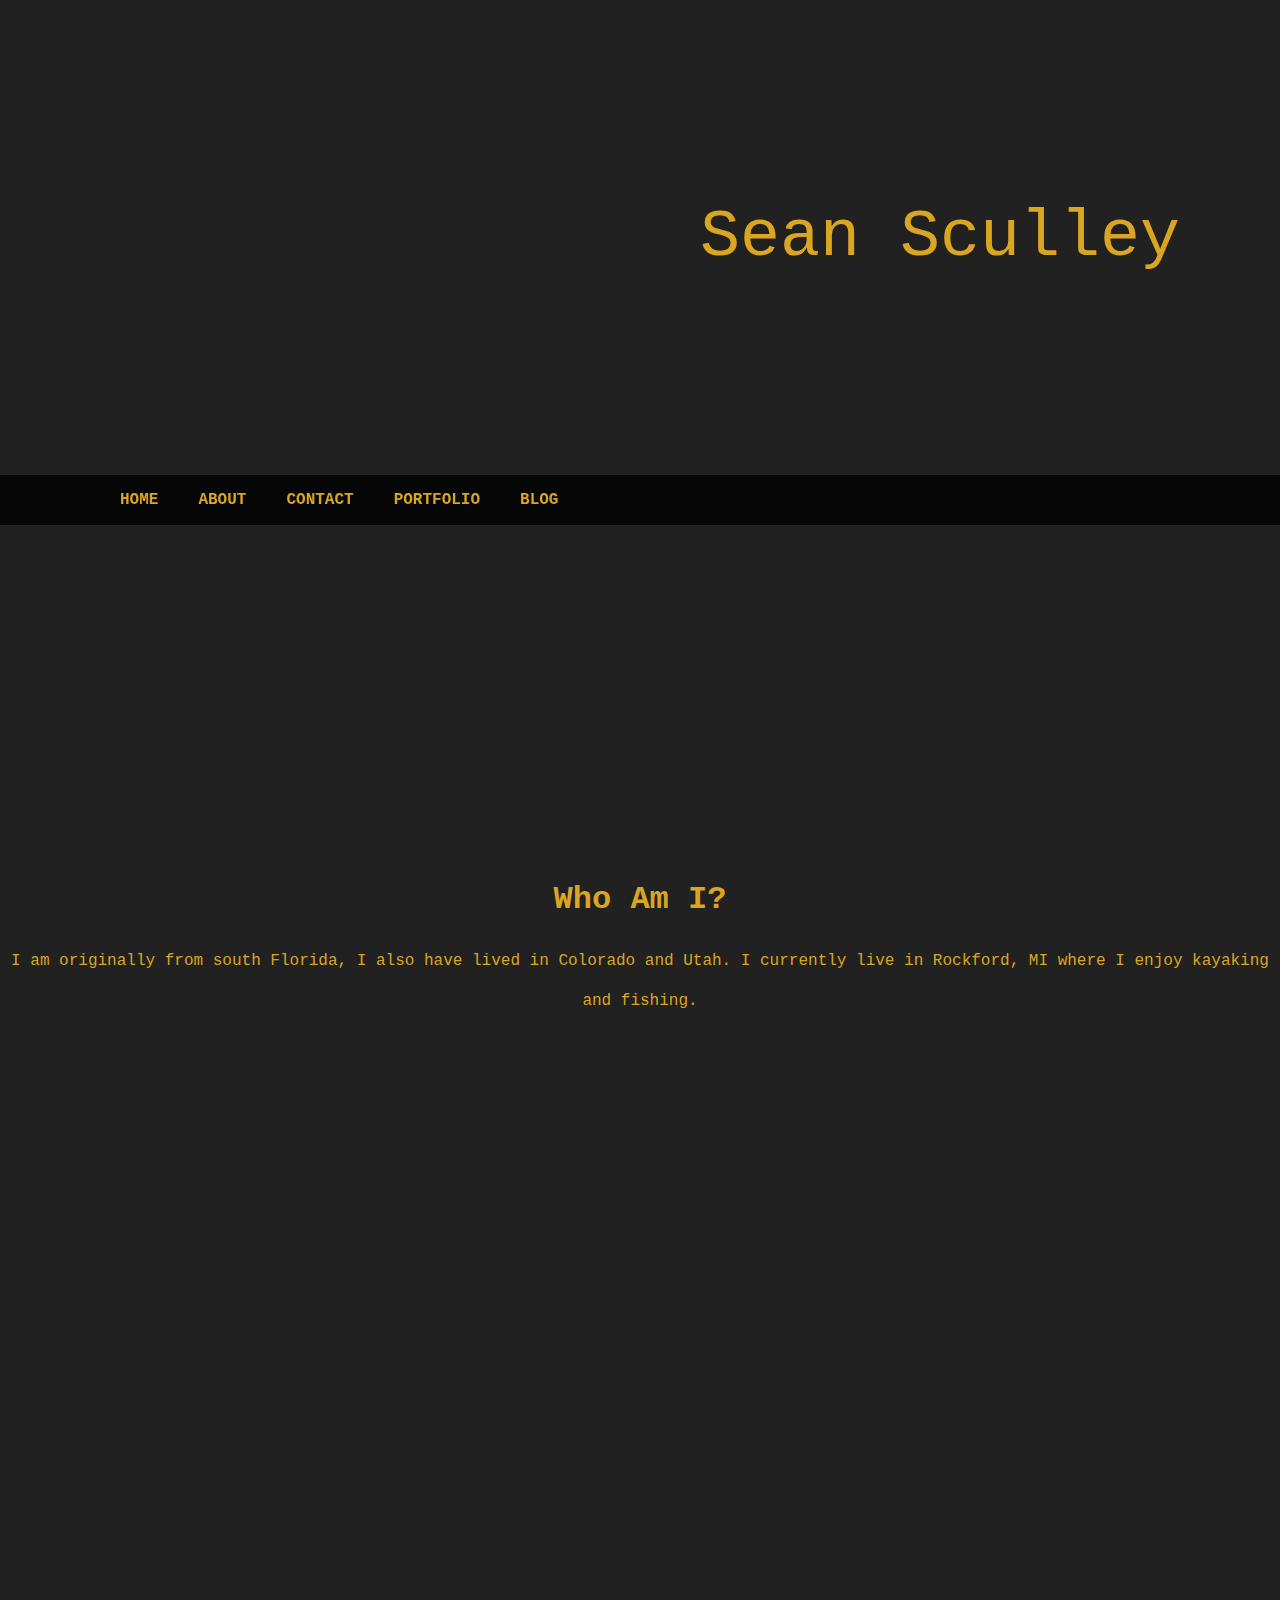
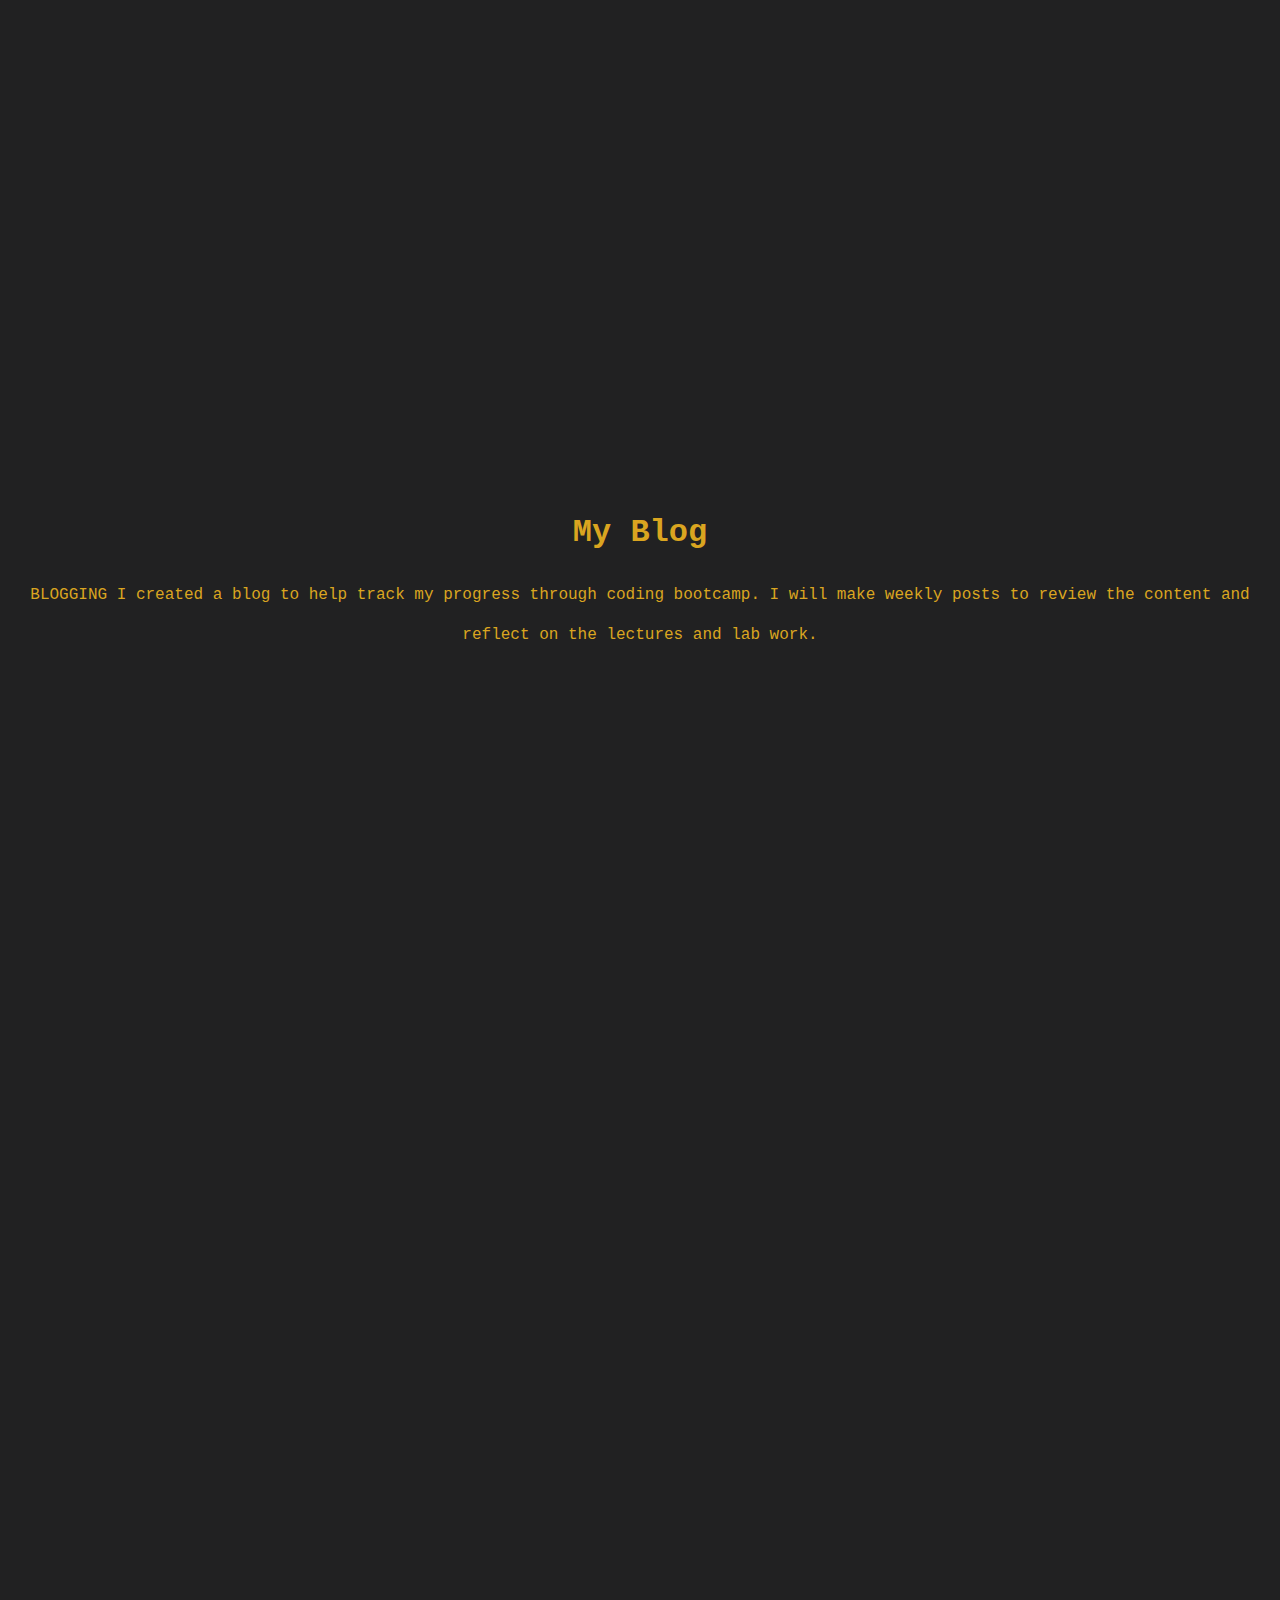
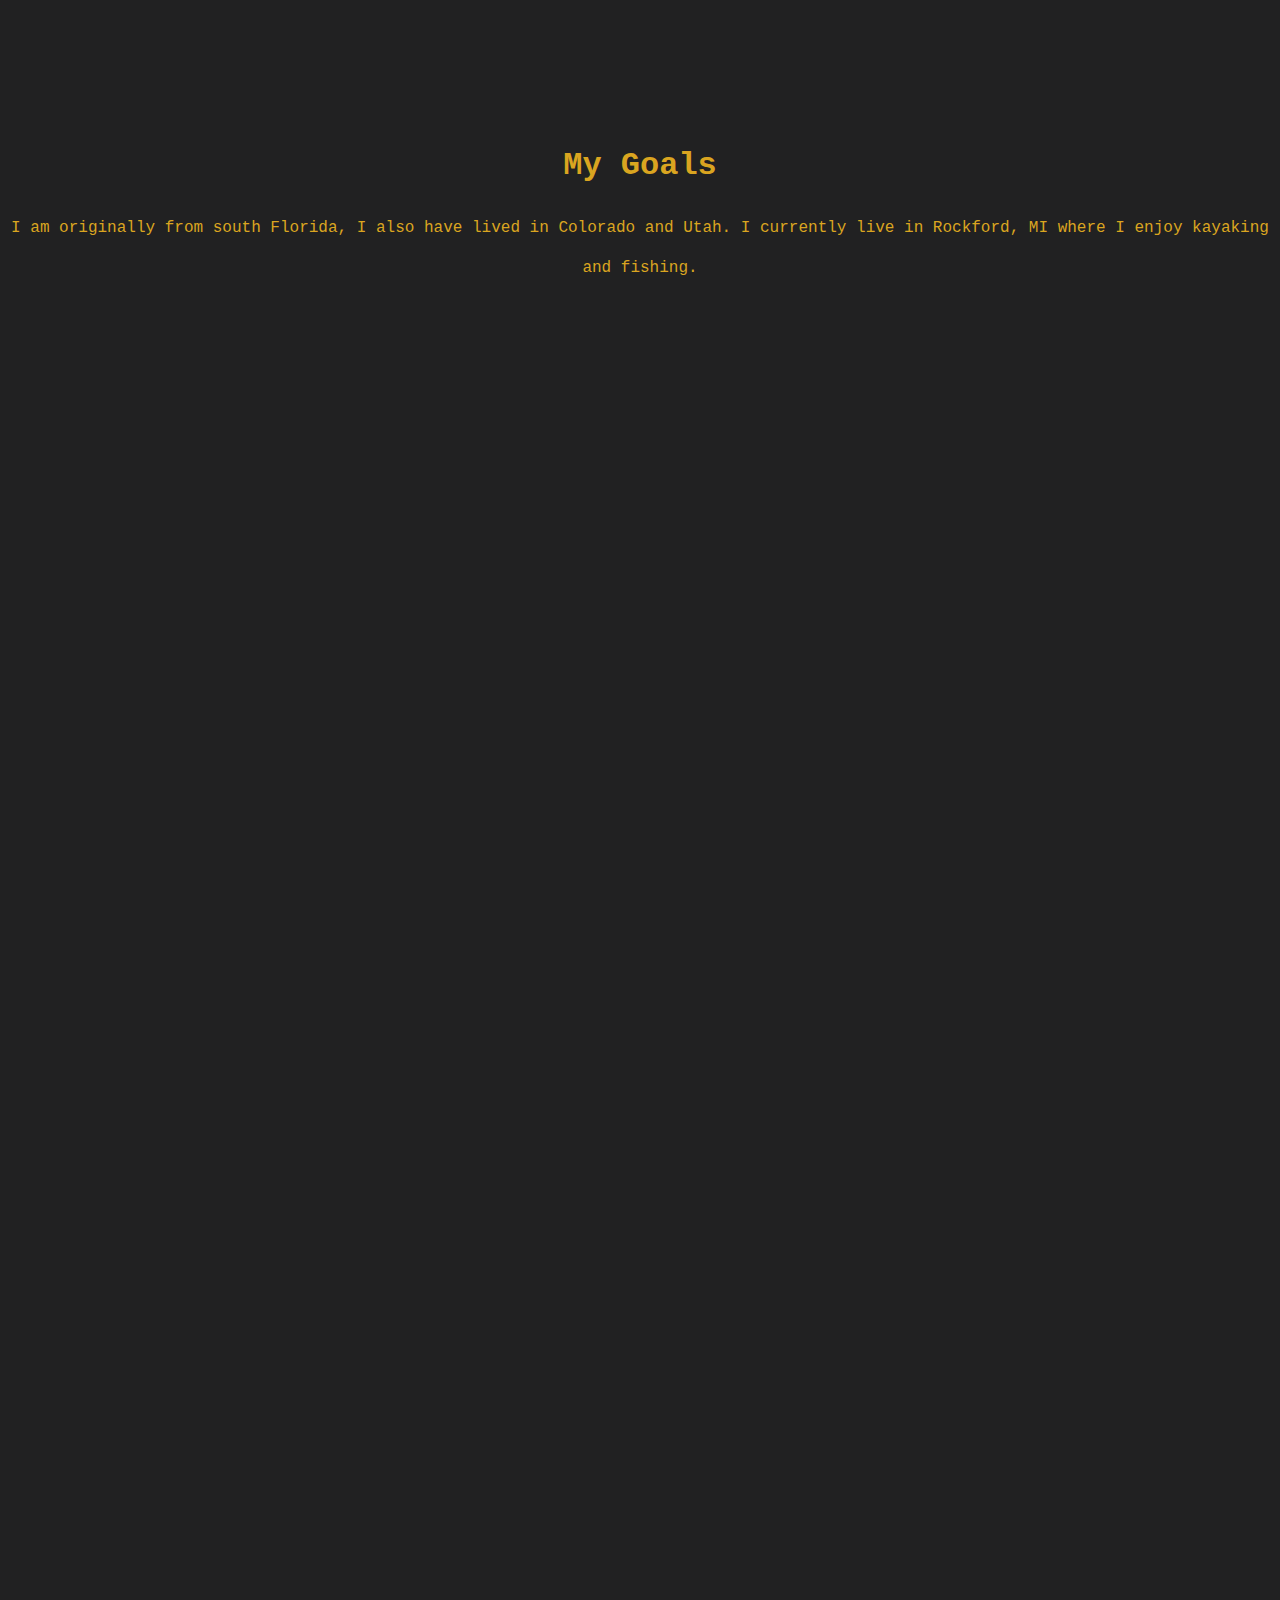
<file: index.html>
<!DOCTYPE html>
<html lang="en">
<head>
    <meta charset="UTF-8">
    <meta name="viewport" content="width=device-width, initial-scale=1.0">
    <meta http-equiv="X-UA-Compatible" content="ie=edge">
    <link rel="stylesheet" href="https://use.fontawesome.com/releases/v5.2.0/css/all.css" integrity="sha384-hWVjflwFxL6sNzntih27bfxkr27PmbbK/iSvJ+a4+0owXq79v+lsFkW54bOGbiDQ" crossorigin="anonymous">
    <link rel="stylesheet" href="https://stackpath.bootstrapcdn.com/bootstrap/4.1.3/css/bootstrap.min.css" integrity="sha384-MCw98/SFnGE8fJT3GXwEOngsV7Zt27NXFoaoApmYm81iuXoPkFOJwJ8ERdknLPMO" crossorigin="anonymous">
    <link rel="stylesheet" type="text/css" href="main.css">
  

    <title>Home</title>
</head>
<body style="background :rgb(33,33,34)">

    <header class="title" style="color: goldenrod" style="text-align: center">Sean Sculley</header>
      <nav>
        <ul >
            <li><a href="index.html">Home</a></li>
            <li><a href="about.html">About</a></li>
            <li><a href="contact.html">Contact</a></li>
            <li><a href="portfolio.html">Portfolio</a></li>
            <li><a href="blog.html">BLOG</a></li>
        </ul>
    </nav>

    <section class="sec1"><h1>Who Am I?</h1>
        <p> I am originally from south Florida, I also have lived in Colorado and Utah. I currently live in Rockford, MI where I enjoy kayaking and fishing.</p>
    </section>
    <section class="sec2"><h1>My Blog</h1>
        <p> BLOGGING
            I created a blog to help track my progress through coding bootcamp. I will make weekly posts to review the content and reflect on the lectures and lab work.
             </section>
    <section class="sec2"><h1>My Goals</h1>
        <p> I am originally from south Florida, I also have lived in Colorado and Utah. I currently live in Rockford, MI where I enjoy kayaking and fishing.</p>
    </section>
  
    <section class="sec2">
        </section>
    <section class="sec3"><div class="footer">
            <footer>
        <ul>
            <li><a href="https://www.linkedin.com/in/seansculleyjr/" target="_blank"><i><i class="fab fa-linkedin"></i></li>
        </ul>
        </footer>
    </div></section>

    <script src="https://code.jquery.com/jquery-3.3.1.slim.min.js" integrity="sha384-q8i/X+965DzO0rT7abK41JStQIAqVgRVzpbzo5smXKp4YfRvH+8abtTE1Pi6jizo" crossorigin="anonymous"></script>
    <script src="https://cdnjs.cloudflare.com/ajax/libs/popper.js/1.14.3/umd/popper.min.js" integrity="sha384-ZMP7rVo3mIykV+2+9J3UJ46jBk0WLaUAdn689aCwoqbBJiSnjAK/l8WvCWPIPm49" crossorigin="anonymous"></script>
    <script src="https://stackpath.bootstrapcdn.com/bootstrap/4.1.3/js/bootstrap.min.js" integrity="sha384-ChfqqxuZUCnJSK3+MXmPNIyE6ZbWh2IMqE241rYiqJxyMiZ6OW/JmZQ5stwEULTy" crossorigin="anonymous"></script>

    </body>
</file>
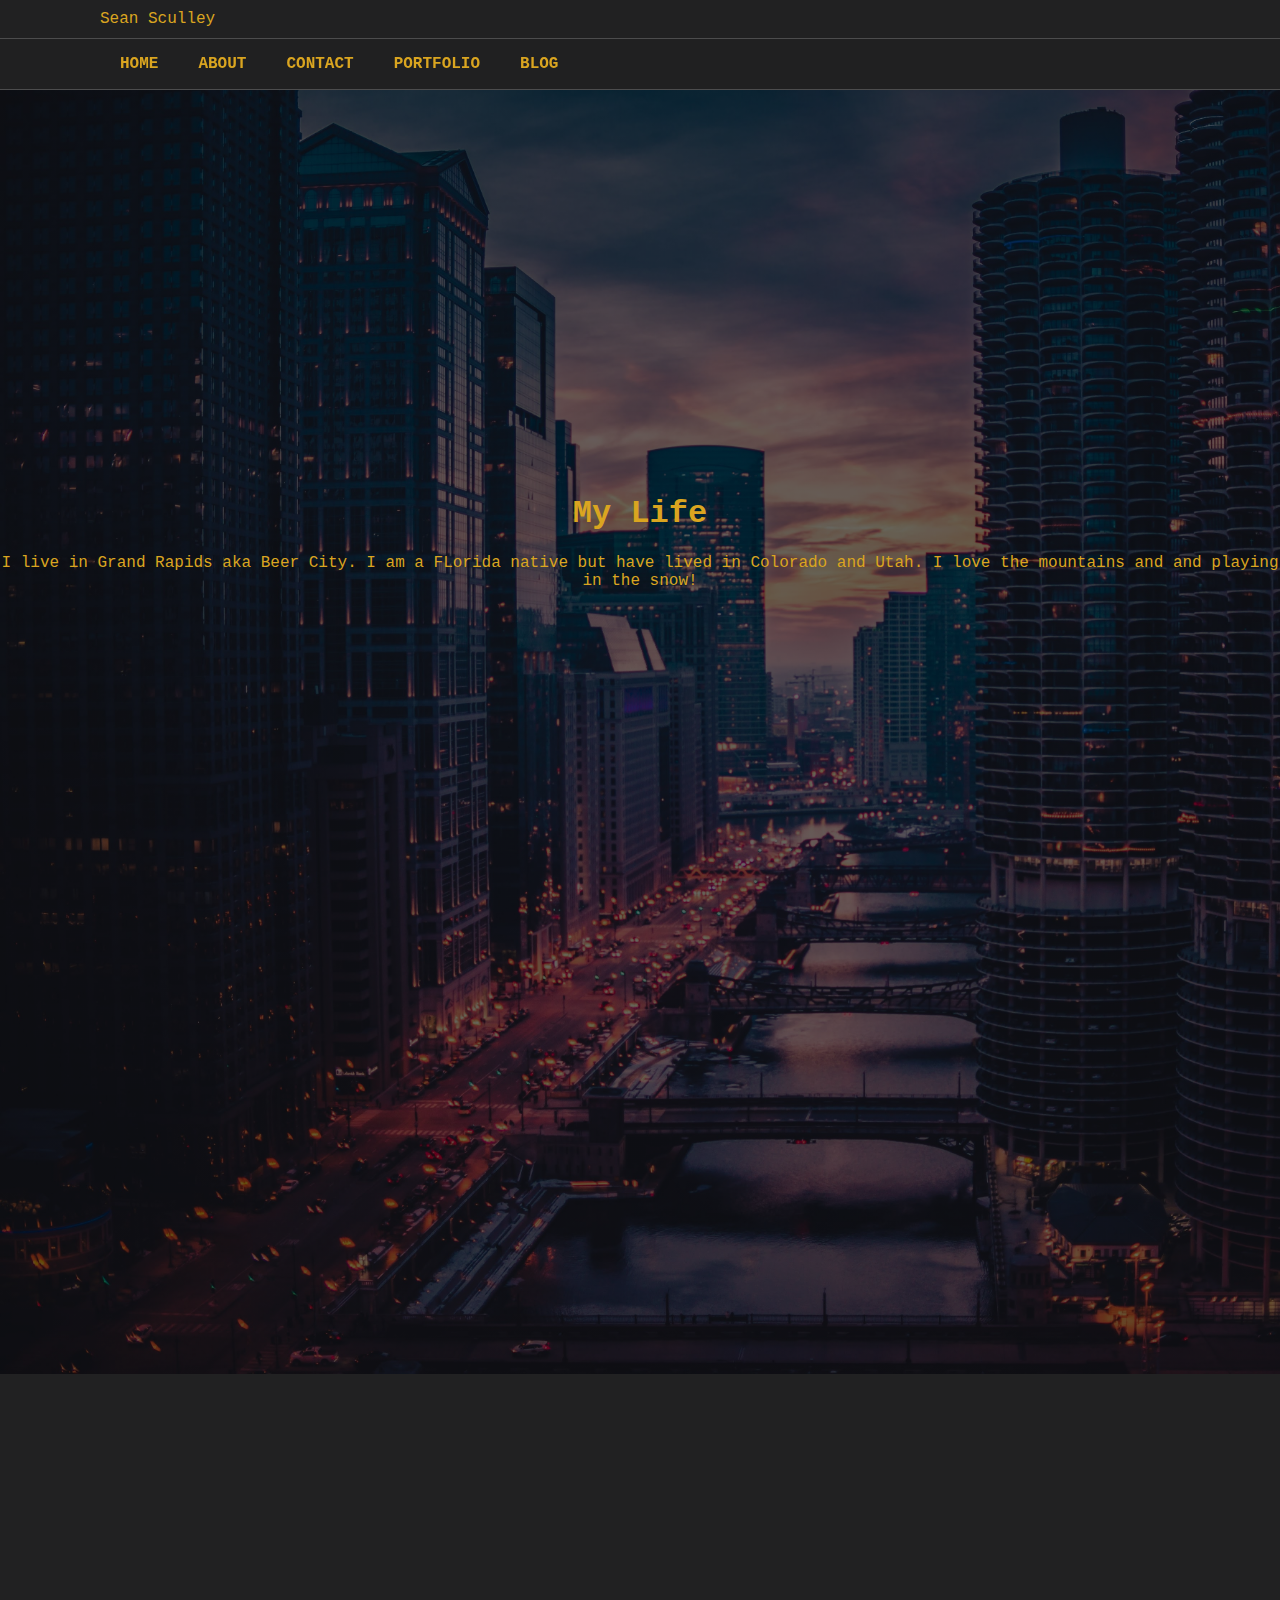
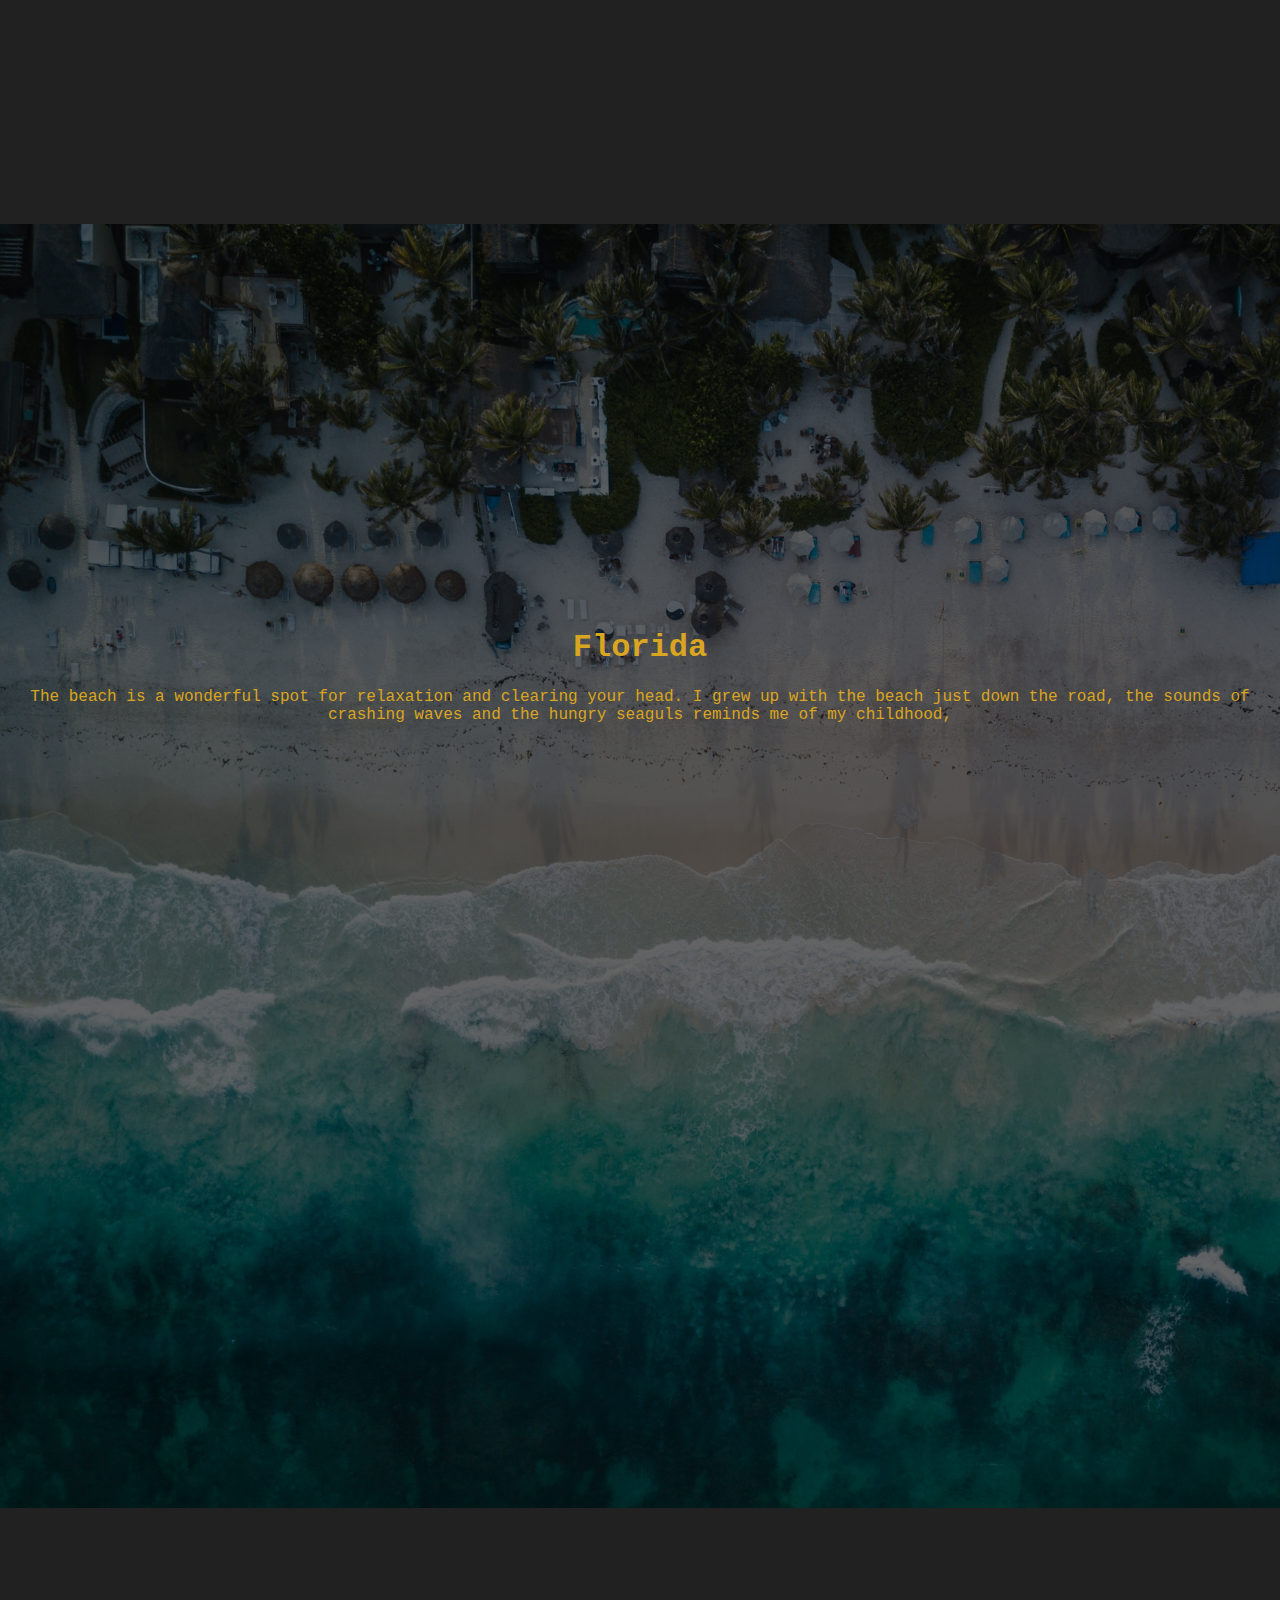
<file: about.html>
<!DOCTYPE html>
<html lang="en">
<head>
    <meta charset="UTF-8">
    <meta name="viewport" content="width=device-width, initial-scale=1.0">
    <meta http-equiv="X-UA-Compatible" content="ie=edge">
    <link rel="stylesheet" href="https://use.fontawesome.com/releases/v5.2.0/css/all.css" integrity="sha384-hWVjflwFxL6sNzntih27bfxkr27PmbbK/iSvJ+a4+0owXq79v+lsFkW54bOGbiDQ" crossorigin="anonymous">
    <link rel="stylesheet" href="https://stackpath.bootstrapcdn.com/bootstrap/4.1.3/css/bootstrap.min.css" integrity="sha384-MCw98/SFnGE8fJT3GXwEOngsV7Zt27NXFoaoApmYm81iuXoPkFOJwJ8ERdknLPMO" crossorigin="anonymous">
    <link rel="stylesheet" type="text/css" href="about.css">
  

    <title>About</title>
</head>
<body style="background :rgb(33,33,34)">

    <header style="color: goldenrod">Sean Sculley</header>
      <nav>
        <ul>
            <li><a href="index.html">Home</a></li>
            <li><a href="about.html">About</a></li>
            <li><a href="contact.html">Contact</a></li>
            <li><a href="portfolio.html">Portfolio</a></li>
            <li><a href="blog.html">Blog</a></li>
        </ul>
    </nav>

    <section class="sec1"><h1>My Life</h1>
        <p> I live in Grand Rapids aka Beer City. I am a FLorida native but have lived in Colorado and Utah. I love the mountains and and playing in the snow!</p>
    </section>
  
    <section class="sec2">
        </section>
        <section class="sec4"><h1>Florida</h1>
            <p> The beach is a wonderful spot for relaxation and clearing your head. I grew up with the beach just down the road, the sounds of crashing waves and the hungry seaguls reminds me of my childhood,</p>
        

    <section class="sec3"><div class="footer">
            <footer>
        <ul>
            <li><a href="https://www.linkedin.com/in/seansculleyjr/" target="_blank"><i><i class="fab fa-linkedin"></i></li>
        </ul>
        </footer>
    </div></section>

    <script src="https://code.jquery.com/jquery-3.3.1.slim.min.js" integrity="sha384-q8i/X+965DzO0rT7abK41JStQIAqVgRVzpbzo5smXKp4YfRvH+8abtTE1Pi6jizo" crossorigin="anonymous"></script>
<script src="https://cdnjs.cloudflare.com/ajax/libs/popper.js/1.14.3/umd/popper.min.js" integrity="sha384-ZMP7rVo3mIykV+2+9J3UJ46jBk0WLaUAdn689aCwoqbBJiSnjAK/l8WvCWPIPm49" crossorigin="anonymous"></script>
<script src="https://stackpath.bootstrapcdn.com/bootstrap/4.1.3/js/bootstrap.min.js" integrity="sha384-ChfqqxuZUCnJSK3+MXmPNIyE6ZbWh2IMqE241rYiqJxyMiZ6OW/JmZQ5stwEULTy" crossorigin="anonymous"></script>
    </body>



















                <script src="https://code.jquery.com/jquery-3.3.1.slim.min.js" integrity="sha384-q8i/X+965DzO0rT7abK41JStQIAqVgRVzpbzo5smXKp4YfRvH+8abtTE1Pi6jizo" crossorigin="anonymous"></script>
                <script src="https://cdnjs.cloudflare.com/ajax/libs/popper.js/1.14.3/umd/popper.min.js" integrity="sha384-ZMP7rVo3mIykV+2+9J3UJ46jBk0WLaUAdn689aCwoqbBJiSnjAK/l8WvCWPIPm49" crossorigin="anonymous"></script>
                <script src="https://stackpath.bootstrapcdn.com/bootstrap/4.1.3/js/bootstrap.min.js" integrity="sha384-ChfqqxuZUCnJSK3+MXmPNIyE6ZbWh2IMqE241rYiqJxyMiZ6OW/JmZQ5stwEULTy" crossorigin="anonymous"></script>
                
</body>
</html>
</file>
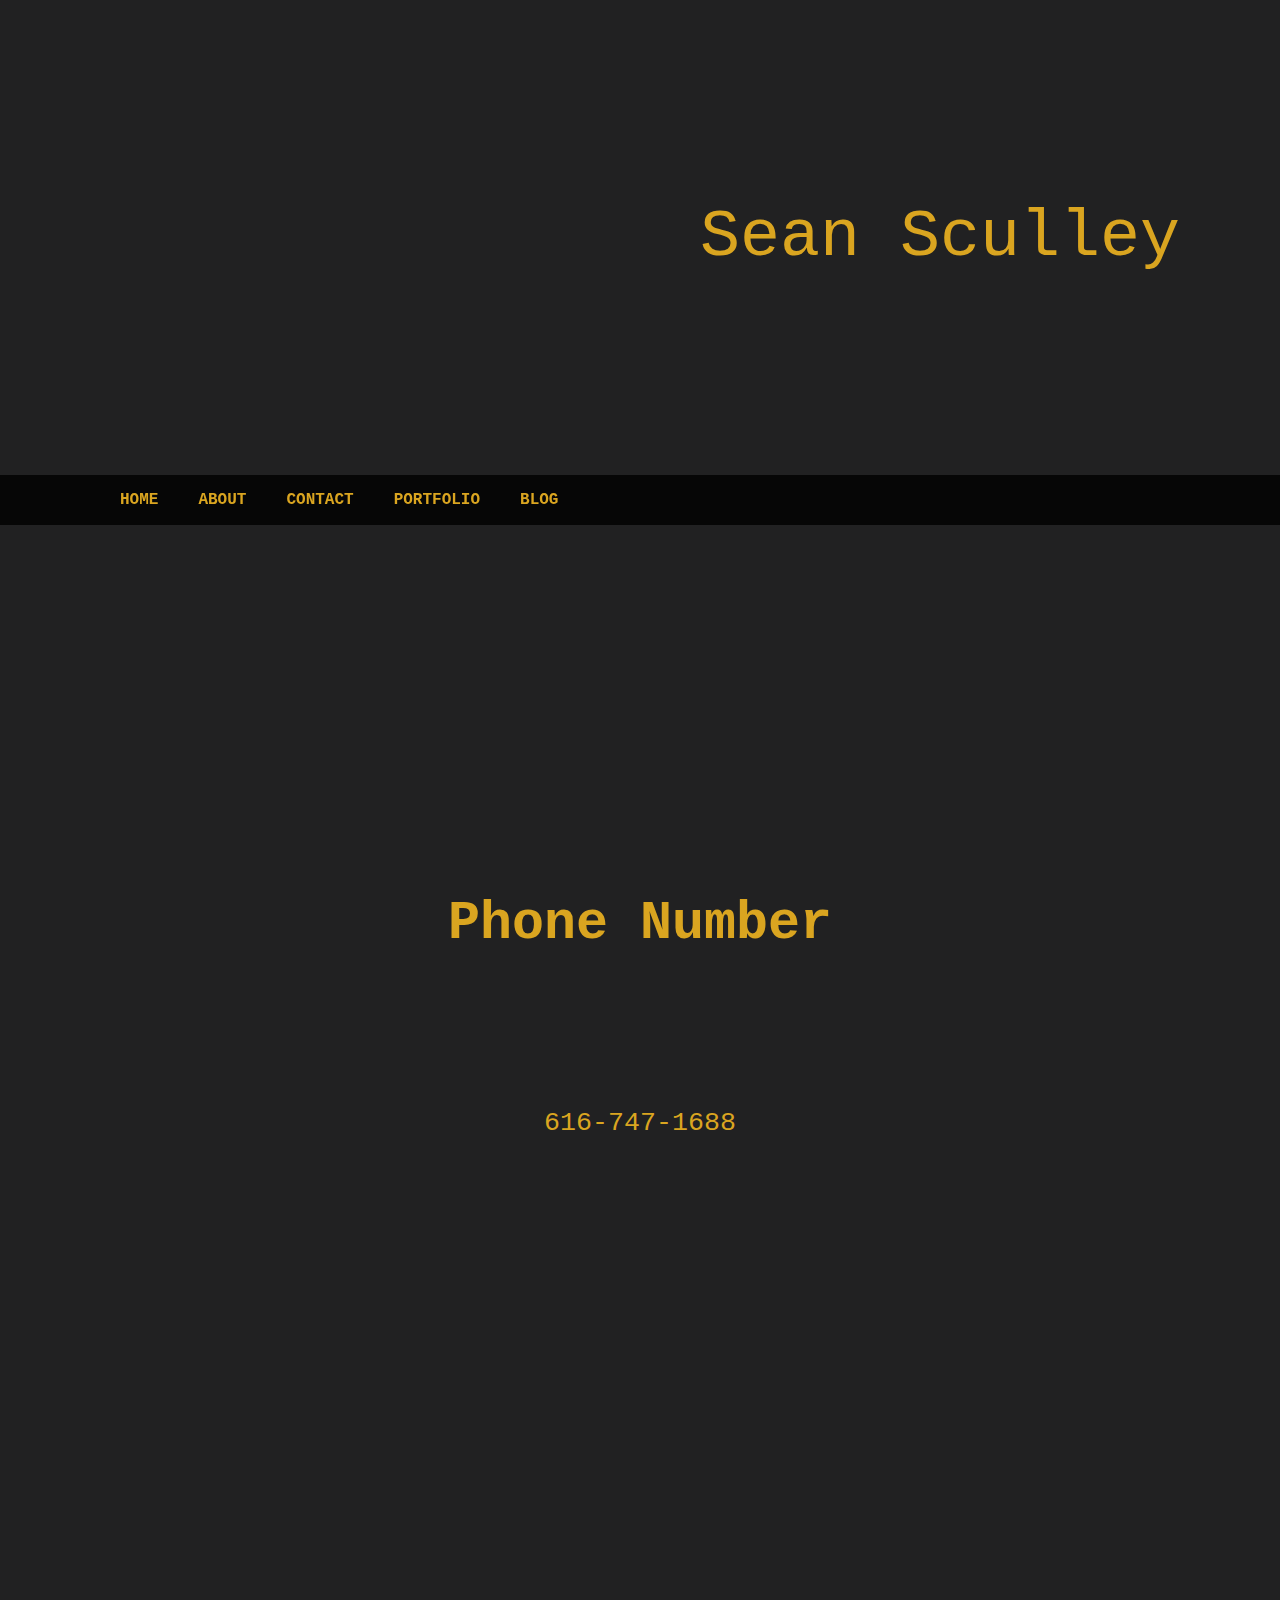
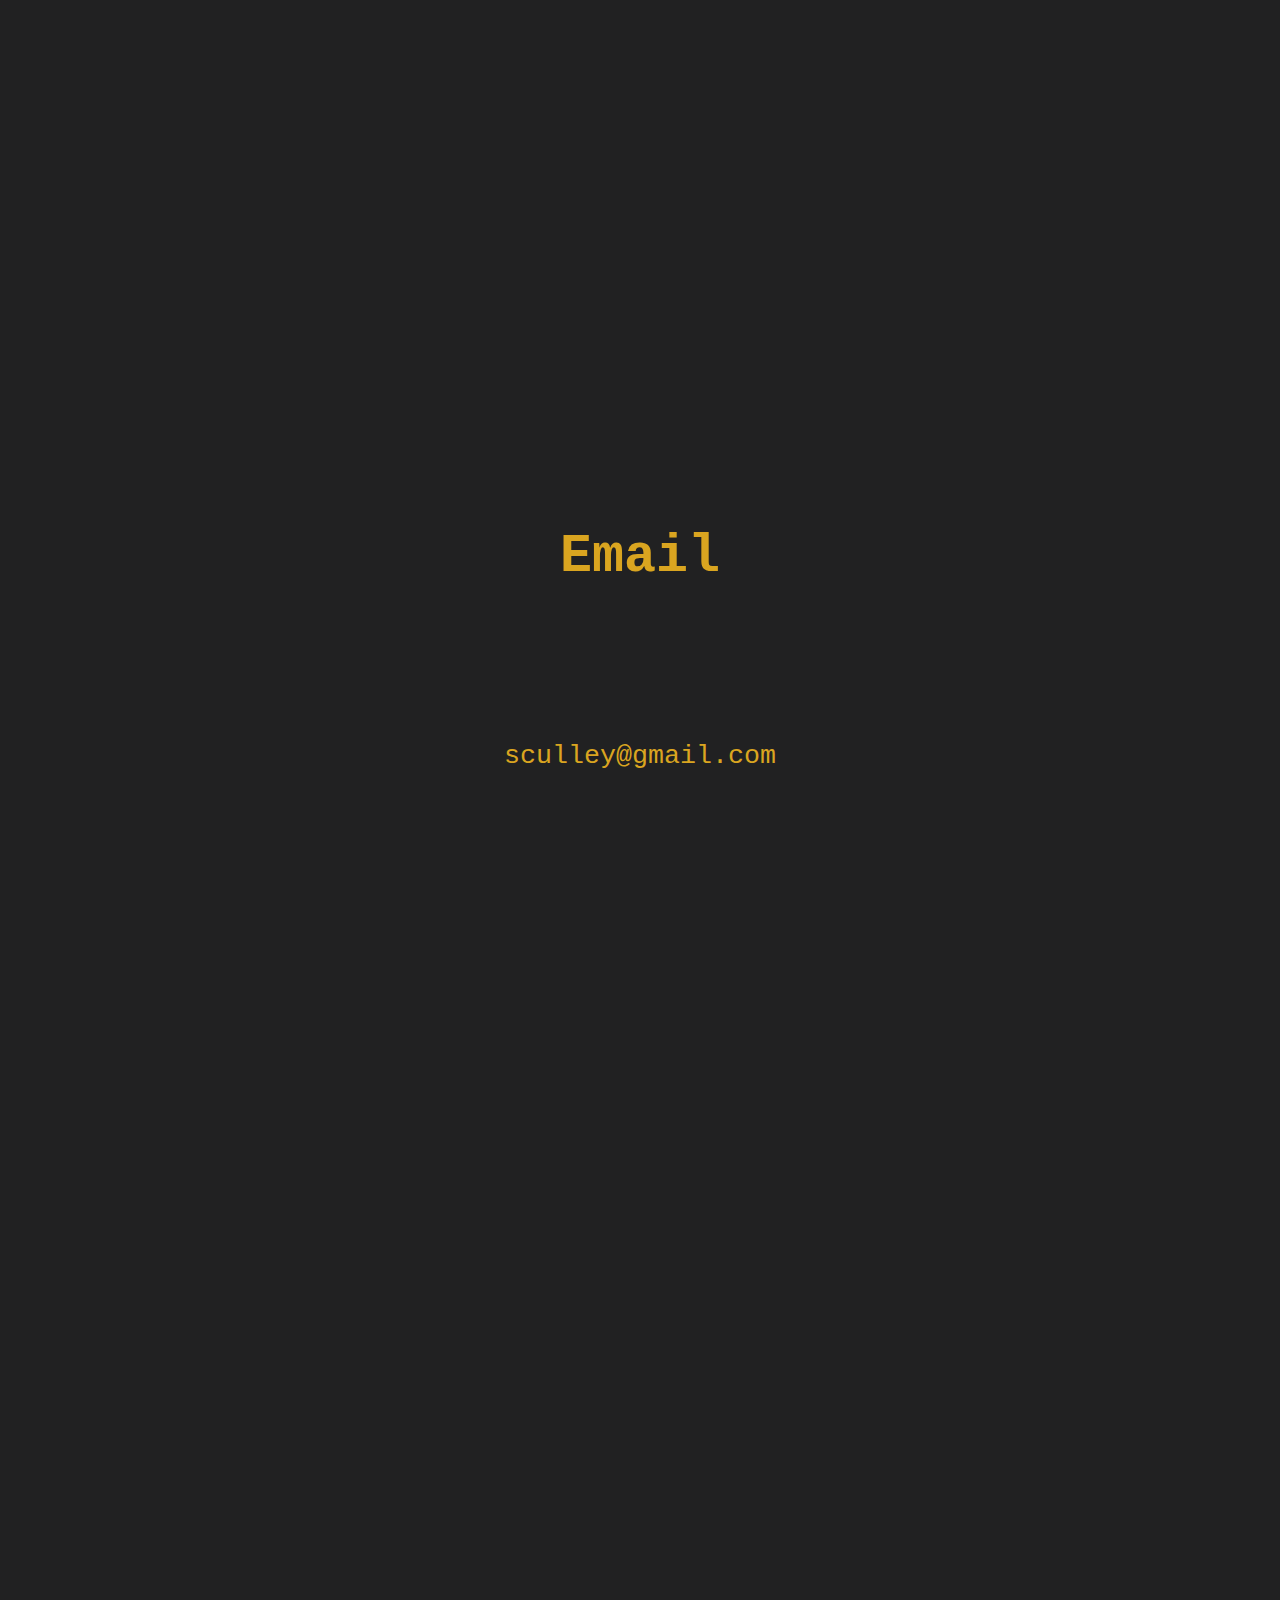
<file: contact.html>
<!DOCTYPE html>
<html lang="en">
<head>
    <meta charset="UTF-8">
    <meta name="viewport" content="width=device-width, initial-scale=1.0">
    <meta http-equiv="X-UA-Compatible" content="ie=edge">
    <link rel="stylesheet" href="https://use.fontawesome.com/releases/v5.2.0/css/all.css" integrity="sha384-hWVjflwFxL6sNzntih27bfxkr27PmbbK/iSvJ+a4+0owXq79v+lsFkW54bOGbiDQ" crossorigin="anonymous">
    <link rel="stylesheet" href="https://stackpath.bootstrapcdn.com/bootstrap/4.1.3/css/bootstrap.min.css" integrity="sha384-MCw98/SFnGE8fJT3GXwEOngsV7Zt27NXFoaoApmYm81iuXoPkFOJwJ8ERdknLPMO" crossorigin="anonymous">
    <link rel="stylesheet" type="text/css" href="contact.css">
  

    <title>Contact</title>
</head>
<body style="background :rgb(33,33,34)">

    <header class="title" style="color: goldenrod" style="text-align: center">Sean Sculley</header>
      <nav>
        <ul >
            <li><a href="index.html">Home</a></li>
            <li><a href="about.html">About</a></li>
            <li><a href="contact.html">Contact</a></li>
            <li><a href="portfolio.html">Portfolio</a></li>
            <li><a href="blog.html">BLOG</a></li>
        </ul>
    </nav>

    <section class="sec1"><h1>Phone Number</h1>
      <p style="line-height: 200pt">616-747-1688</p>
    </section>
    <section class="sec1"><h1>Email</h1>
        <p style="line-height: 200pt">sculley@gmail.com</p>
    </section>
    <section class="sec1"><h1>Git Hub</h1>
        <a href="https://github.com/SculleyJr" target="_blank"><i class="fab fa-github"></i>
        
    <section class="sec2">
        </section>
    <section class="sec3"><div class="footer">
            <footer>
        <ul>
            <li><a href="https://www.linkedin.com/in/seansculleyjr/" target="_blank"><i><i class="fab fa-linkedin"></i></li>
        </ul>
        </footer>
    </div></section>

    <script src="https://code.jquery.com/jquery-3.3.1.slim.min.js" integrity="sha384-q8i/X+965DzO0rT7abK41JStQIAqVgRVzpbzo5smXKp4YfRvH+8abtTE1Pi6jizo" crossorigin="anonymous"></script>
    <script src="https://cdnjs.cloudflare.com/ajax/libs/popper.js/1.14.3/umd/popper.min.js" integrity="sha384-ZMP7rVo3mIykV+2+9J3UJ46jBk0WLaUAdn689aCwoqbBJiSnjAK/l8WvCWPIPm49" crossorigin="anonymous"></script>
    <script src="https://stackpath.bootstrapcdn.com/bootstrap/4.1.3/js/bootstrap.min.js" integrity="sha384-ChfqqxuZUCnJSK3+MXmPNIyE6ZbWh2IMqE241rYiqJxyMiZ6OW/JmZQ5stwEULTy" crossorigin="anonymous"></script>

    </body>
</file>
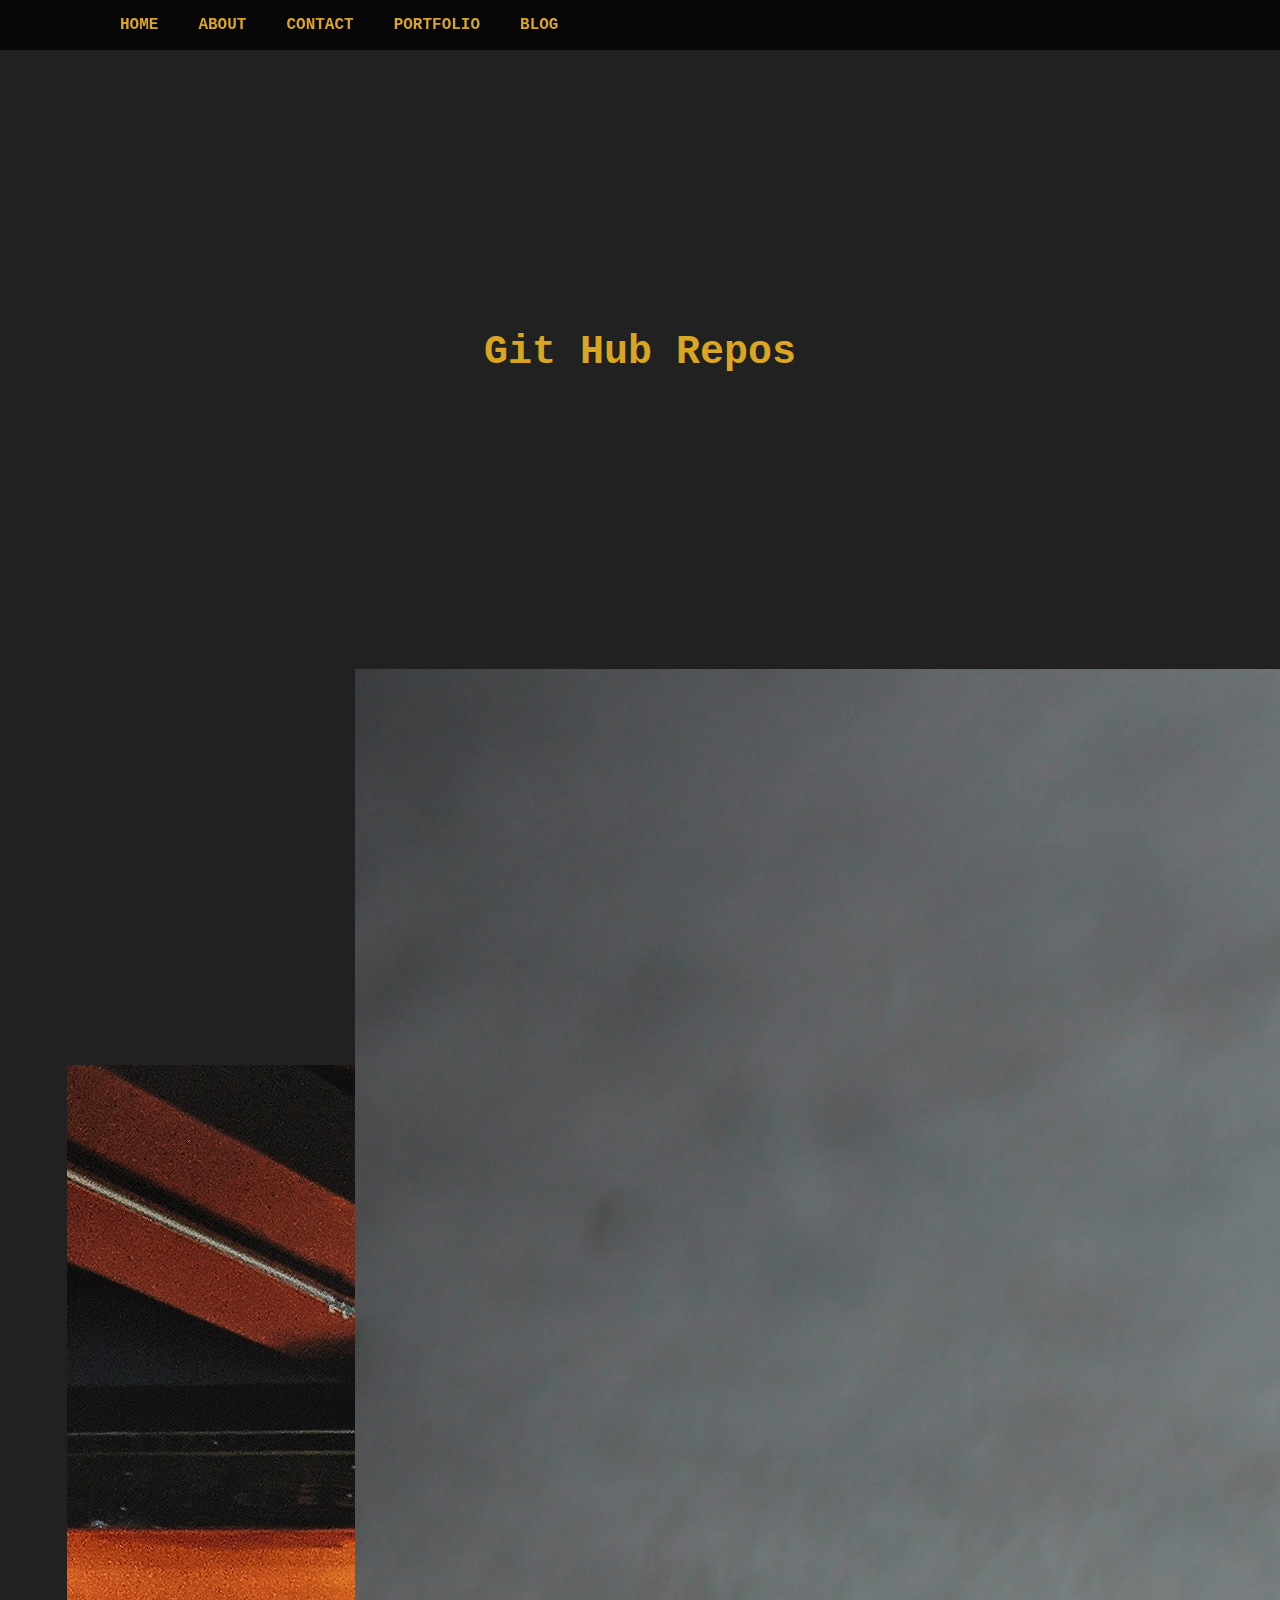
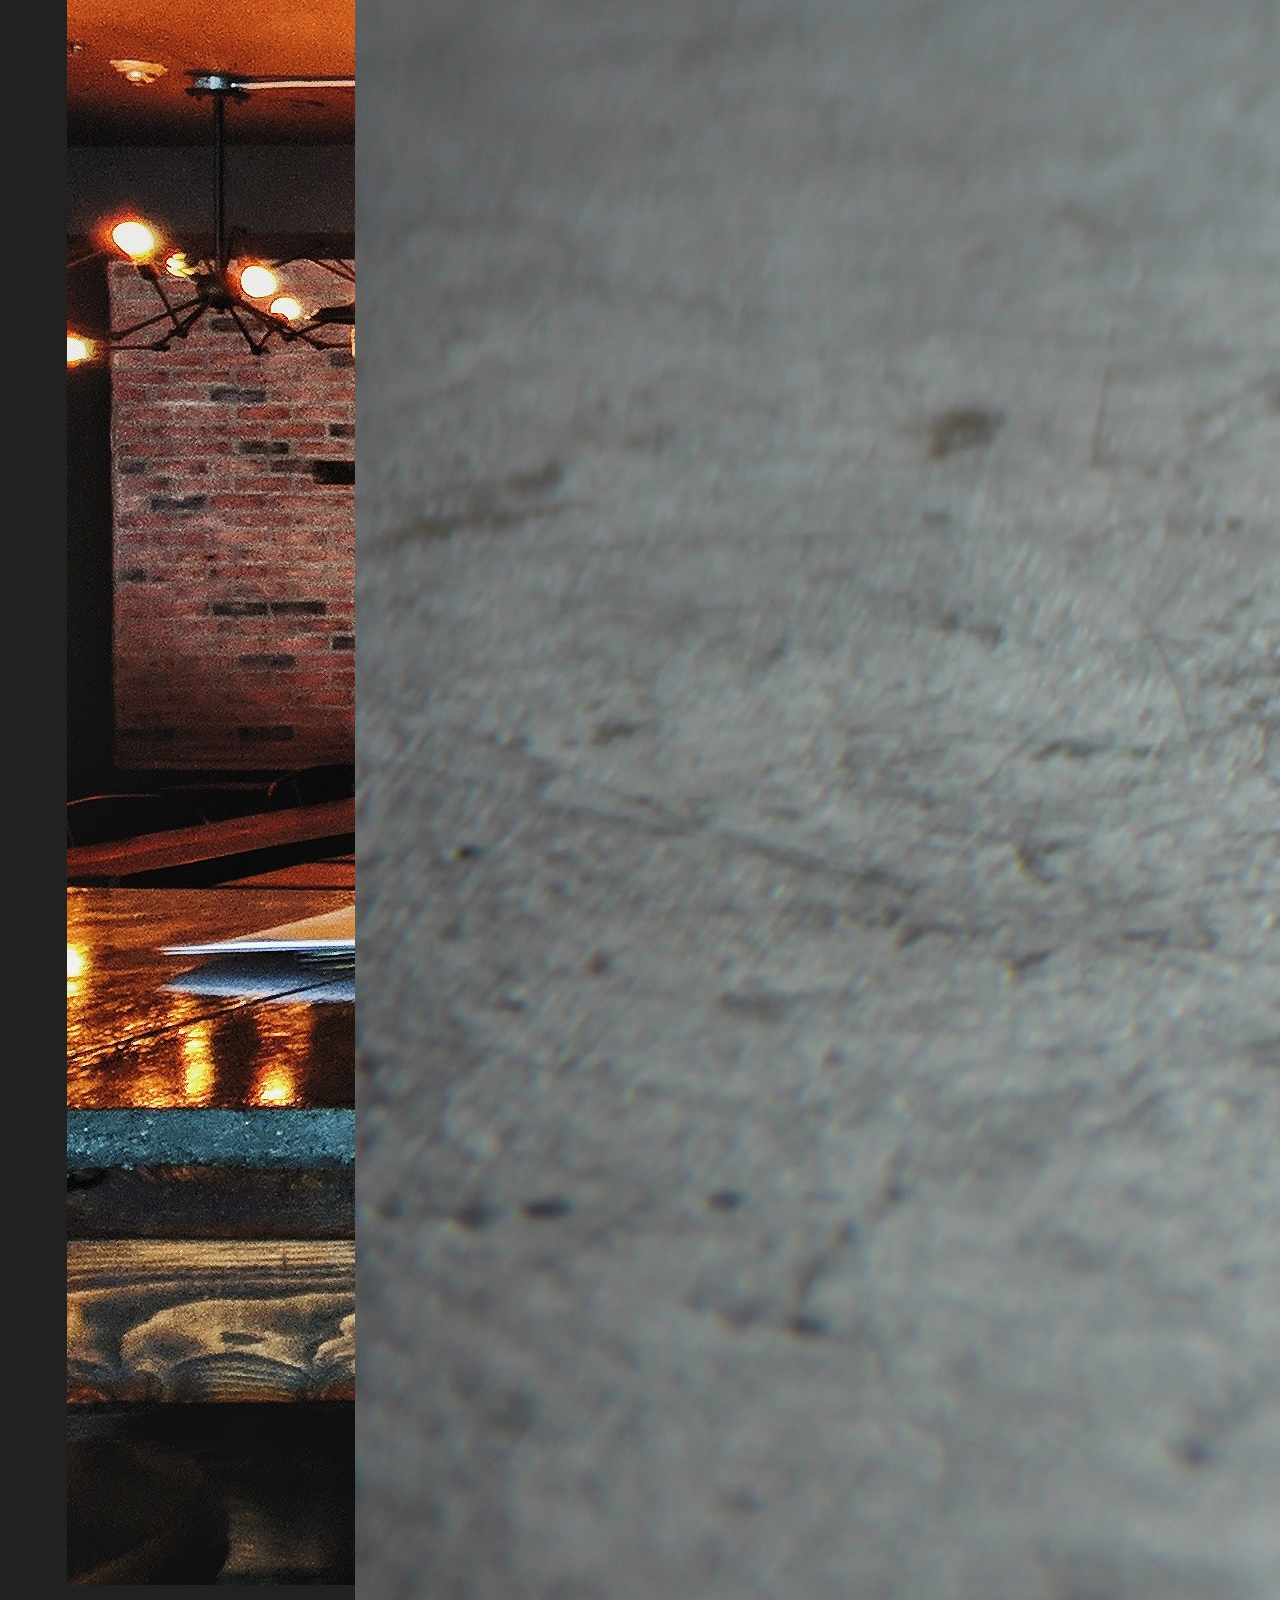
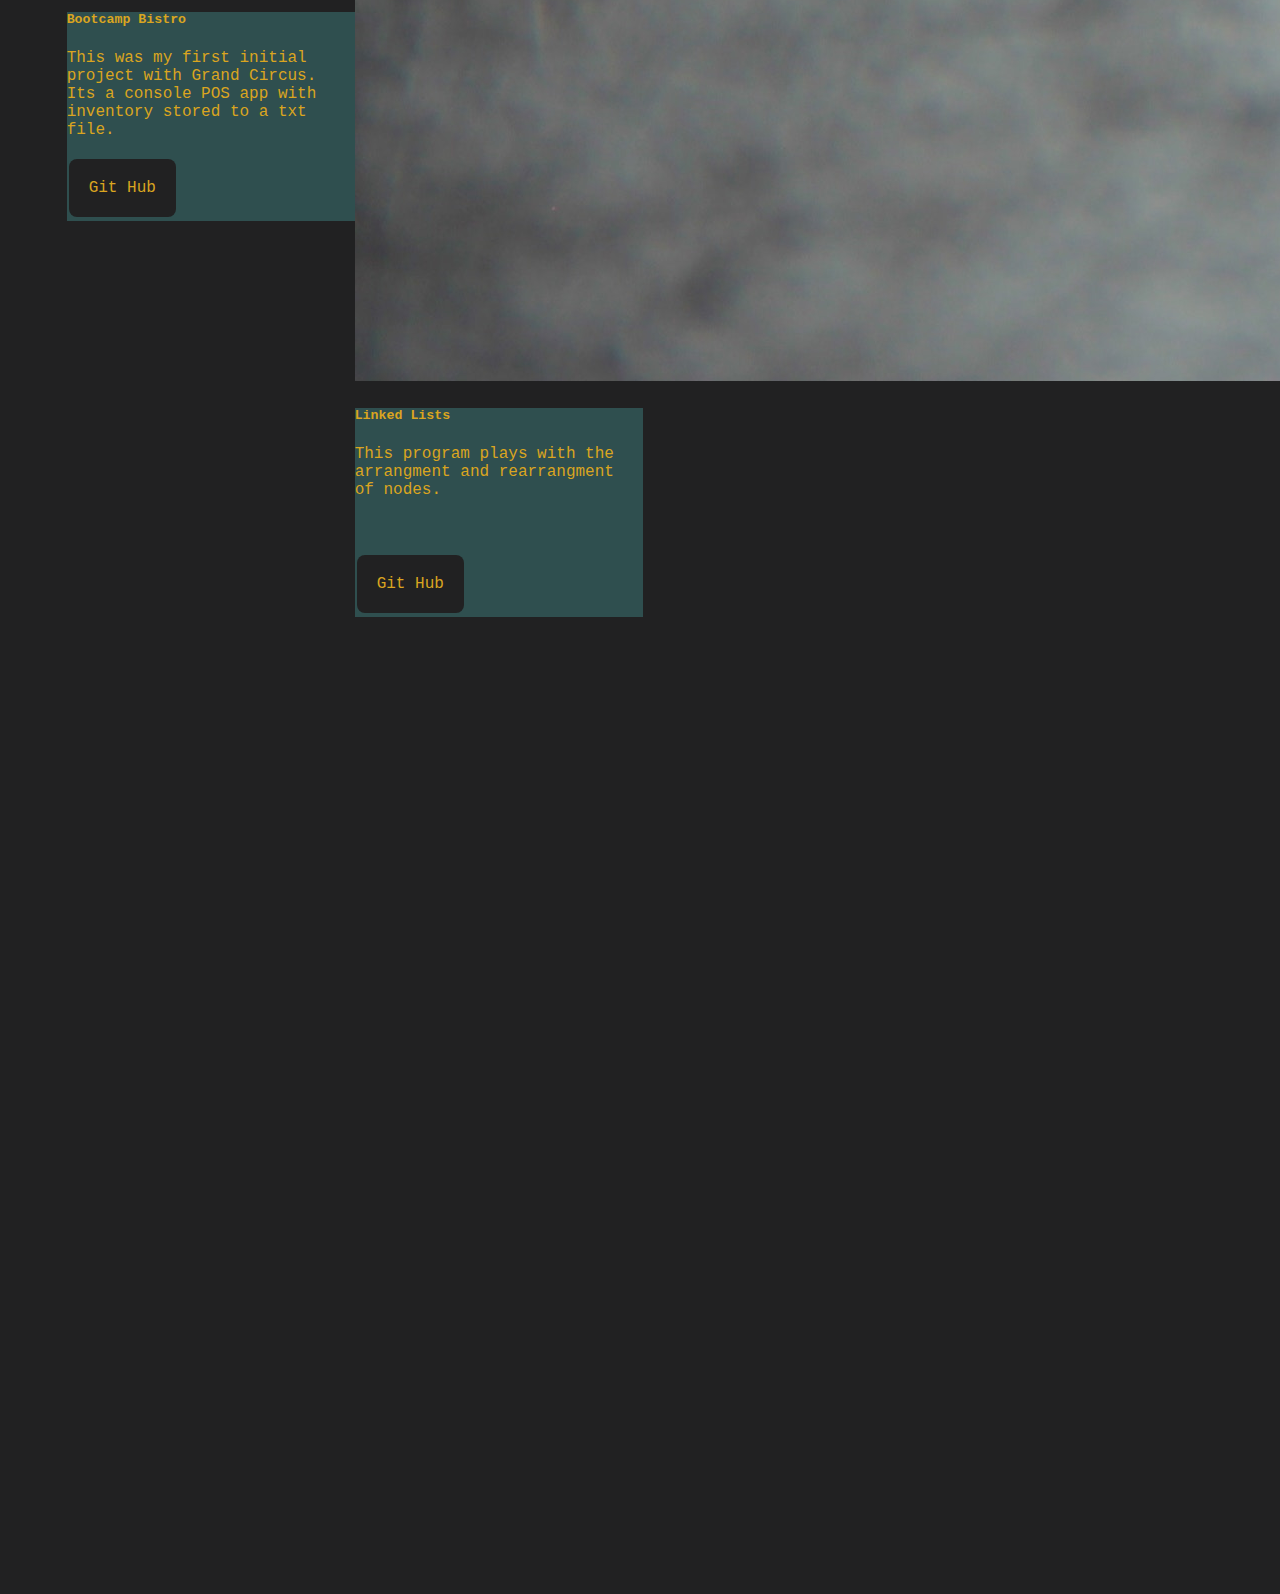
<file: portfolio.html>
<!DOCTYPE html>
<html lang="en">
<head>
    <meta charset="UTF-8">
    <meta name="viewport" content="width=device-width, initial-scale=1.0">
    <meta http-equiv="X-UA-Compatible" content="ie=edge">
    <link rel="stylesheet" type="text/css" href="slider.css">
    <link rel="stylesheet" type="text/css" href="main.css">
    <link rel="stylesheet" href="https://use.fontawesome.com/releases/v5.2.0/css/all.css" integrity="sha384-hWVjflwFxL6sNzntih27bfxkr27PmbbK/iSvJ+a4+0owXq79v+lsFkW54bOGbiDQ" crossorigin="anonymous">
    <link rel="stylesheet" href="https://stackpath.bootstrapcdn.com/bootstrap/4.1.3/css/bootstrap.min.css" integrity="sha384-MCw98/SFnGE8fJT3GXwEOngsV7Zt27NXFoaoApmYm81iuXoPkFOJwJ8ERdknLPMO" crossorigin="anonymous">
    <link rel="stylesheet" type="text/css" href="portfolio.css">


<title>Portfolio</title>
</head>
<body>
    <header>
        
    </header>
    <nav>
            <ul>
                    <li><a href="index.html">Home</a></li>
                    <li><a href="about.html">About</a></li>
                    <li><a href="contact.html">Contact</a></li>
                    <li><a href="portfolio.html">Portfolio</a></li>
                    <li><a href="blog.html">BLOG</a></li>
            </ul>
        </nav>
        
      
        <div class="title">
            <h1>Git Hub Repos</h1>
        </div>

        <div class="container">
                <div class="row">
                  <div class="col">
                        <div class="card" style="width: 18rem;">
                                <img class="card-img-top" src="bar.jpg" alt="Card image cap">
                                <div class="card-body">
                                  <h5 class="card-title">Bootcamp Bistro</h5>
                                  <p class="card-text">This was my first initial project with Grand Circus. Its a console POS app with inventory stored to a txt file.</p>
                                  <a class="button" href="https://github.com/jrhands/BootCampBistro">Git Hub</a>
                                </div>
                              </div>
                  </div>
                  <div class="col">
                        <div class="card" style="width: 18rem;">
                                <img class="card-img-top" src="link.jpg" alt="Card image cap">
                                <div class="card-body">
                                  <h5 class="card-title">Linked Lists</h5>
                                  <p class="card-text">This program plays with the arrangment and rearrangment of nodes.</p><br><br>
                                 <a class="button" href="https://github.com/SculleyJr/Lab18">Git Hub</a>
                                </div>
                  </div>
                </div>









       
        <section><div class="footer">
                <footer>
            <ul>
                <li><a id="footer" href="https://www.linkedin.com/in/seansculleyjr/" target="_blank"><i><i class="fab fa-linkedin"></i></li>
            </ul>
            </footer>
        </div></section>
    

        <script src="https://code.jquery.com/jquery-3.3.1.slim.min.js" integrity="sha384-q8i/X+965DzO0rT7abK41JStQIAqVgRVzpbzo5smXKp4YfRvH+8abtTE1Pi6jizo" crossorigin="anonymous"></script>
        <script src="https://cdnjs.cloudflare.com/ajax/libs/popper.js/1.14.3/umd/popper.min.js" integrity="sha384-ZMP7rVo3mIykV+2+9J3UJ46jBk0WLaUAdn689aCwoqbBJiSnjAK/l8WvCWPIPm49" crossorigin="anonymous"></script>
        <script src="https://stackpath.bootstrapcdn.com/bootstrap/4.1.3/js/bootstrap.min.js" integrity="sha384-ChfqqxuZUCnJSK3+MXmPNIyE6ZbWh2IMqE241rYiqJxyMiZ6OW/JmZQ5stwEULTy" crossorigin="anonymous"></script>
    
</body>
</html>
</file>
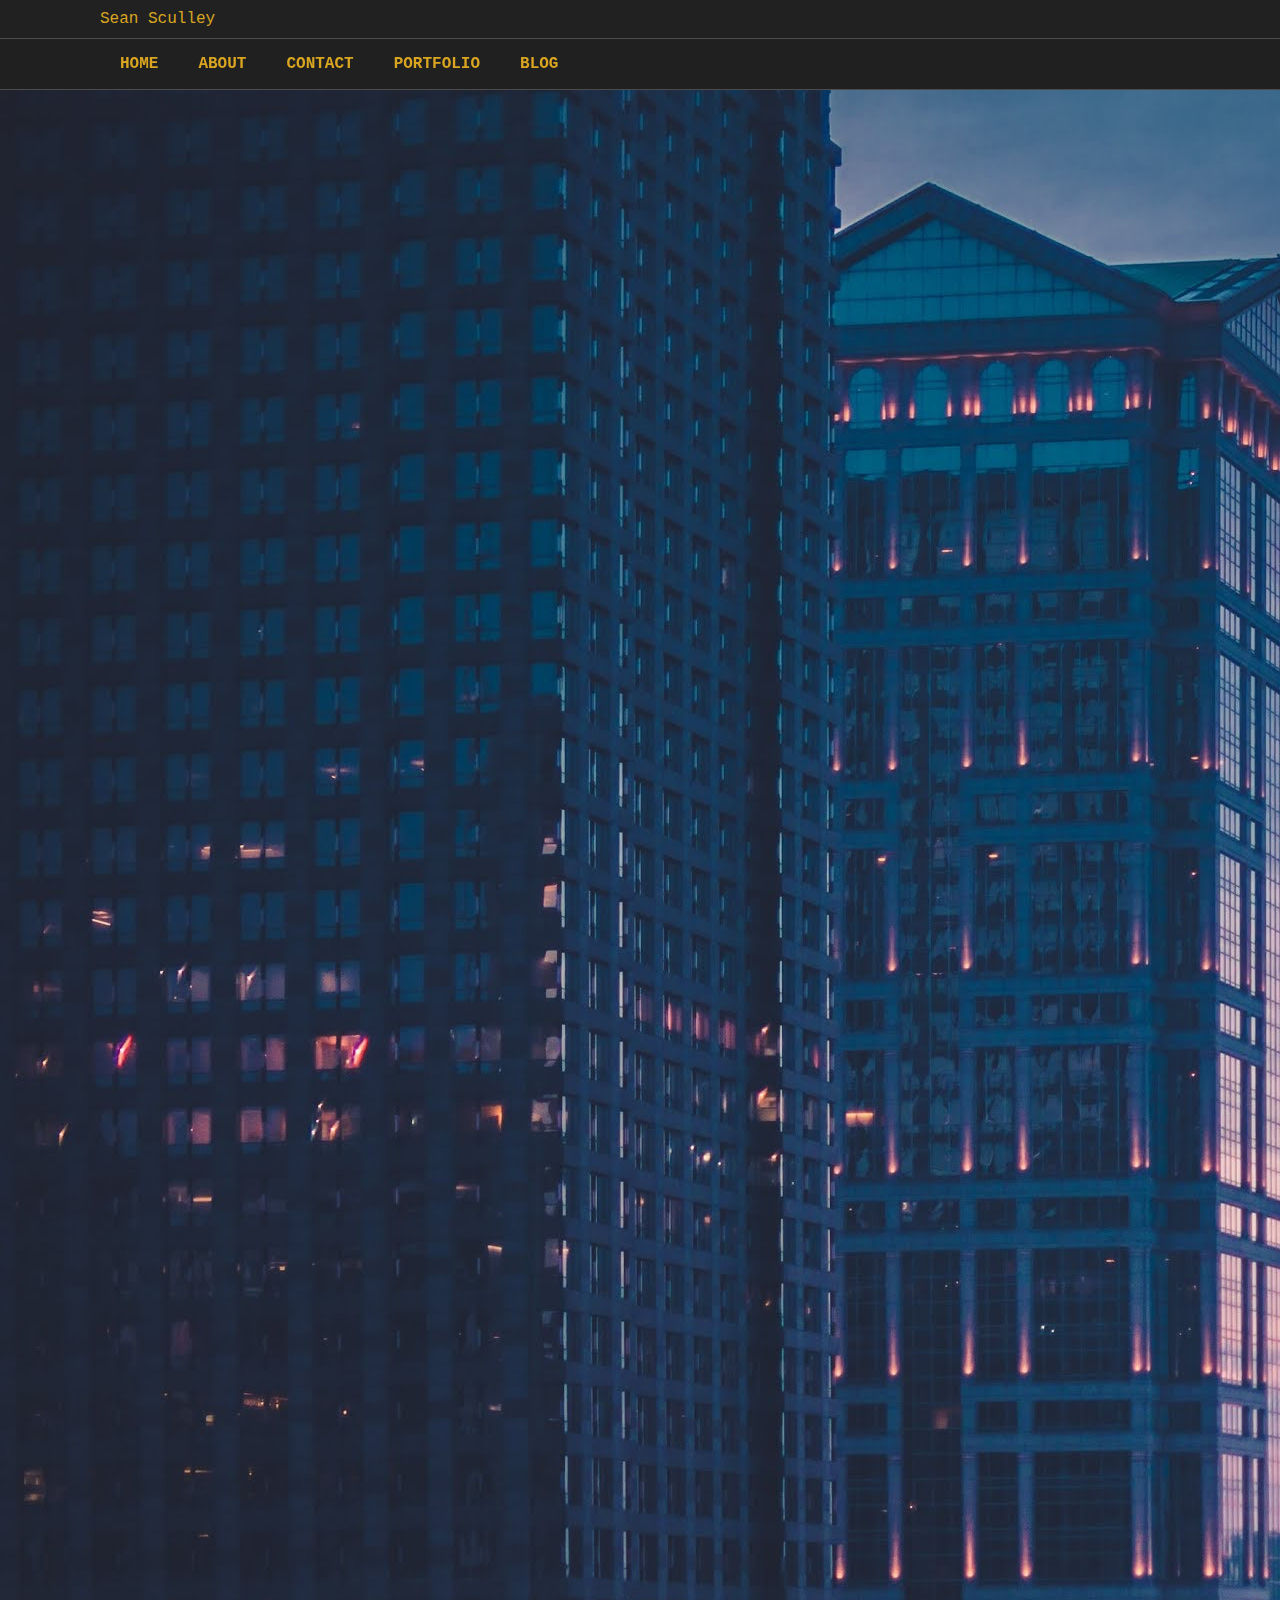
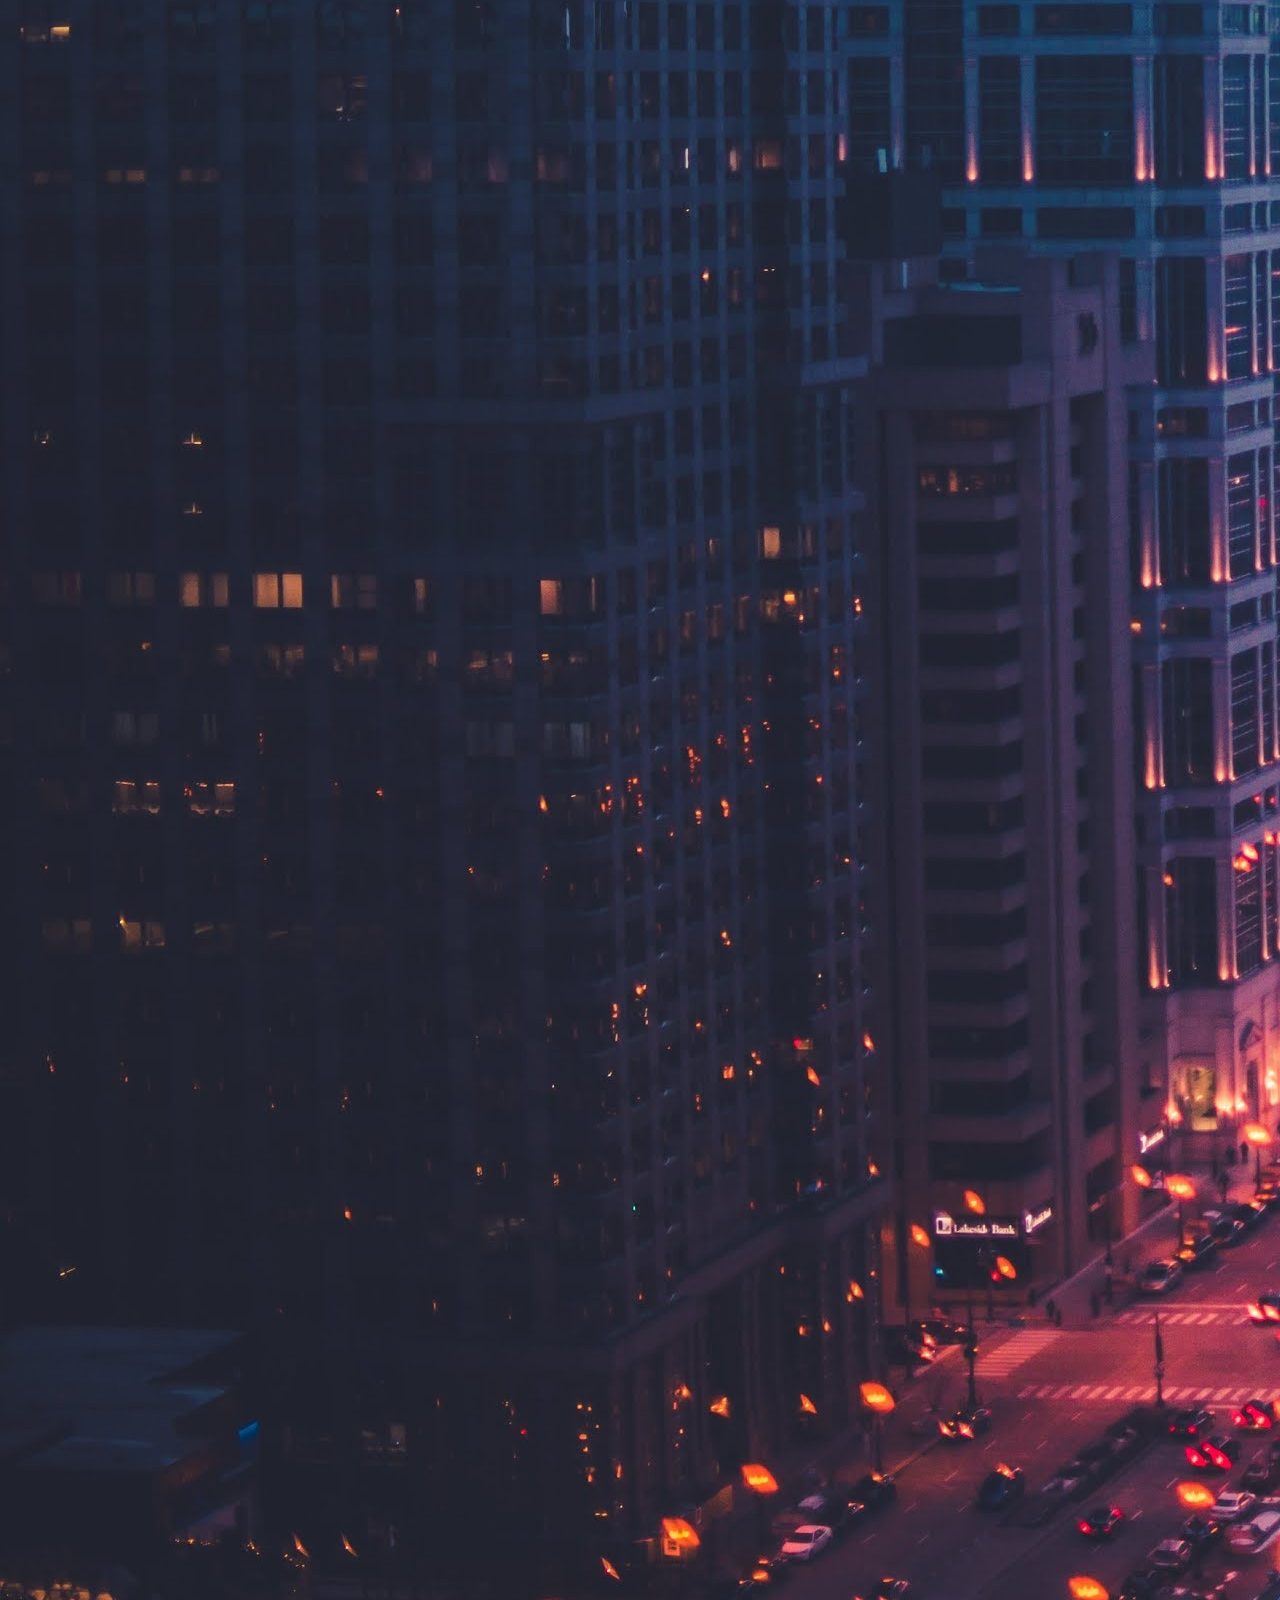
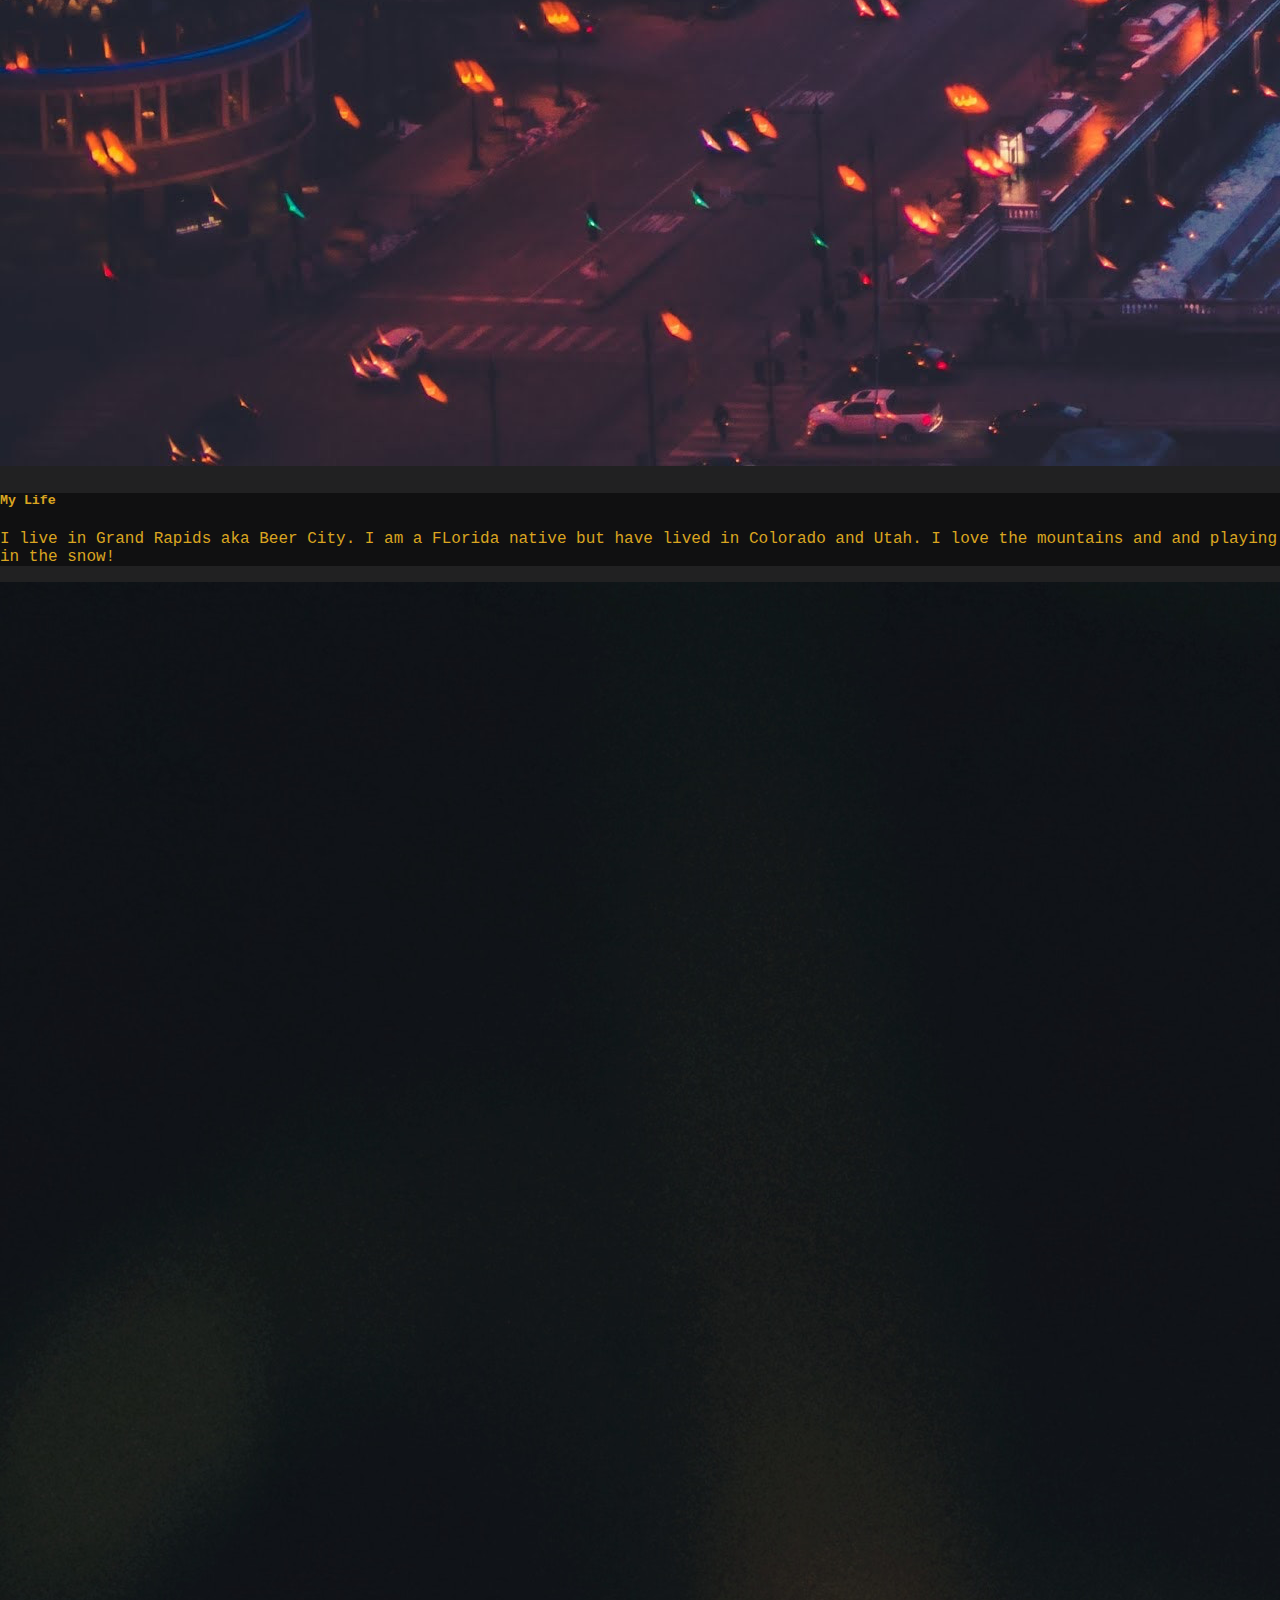
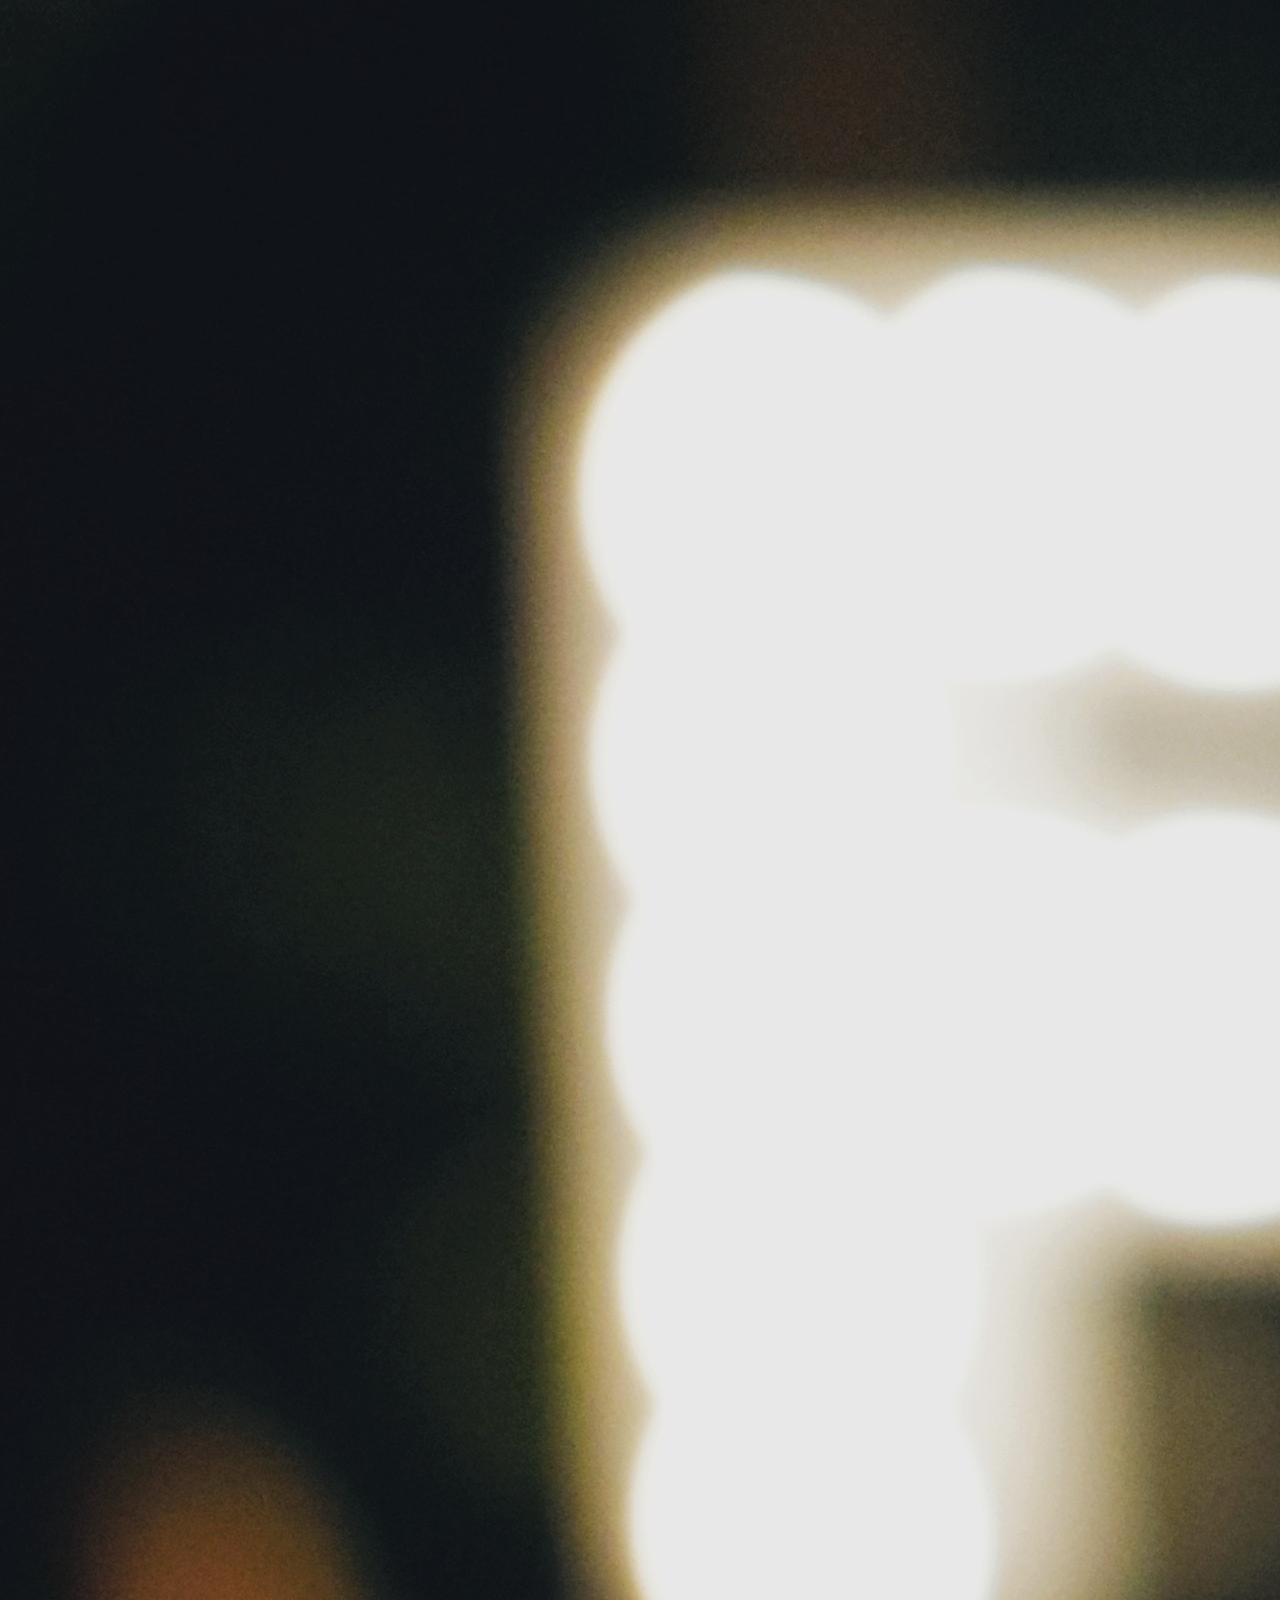
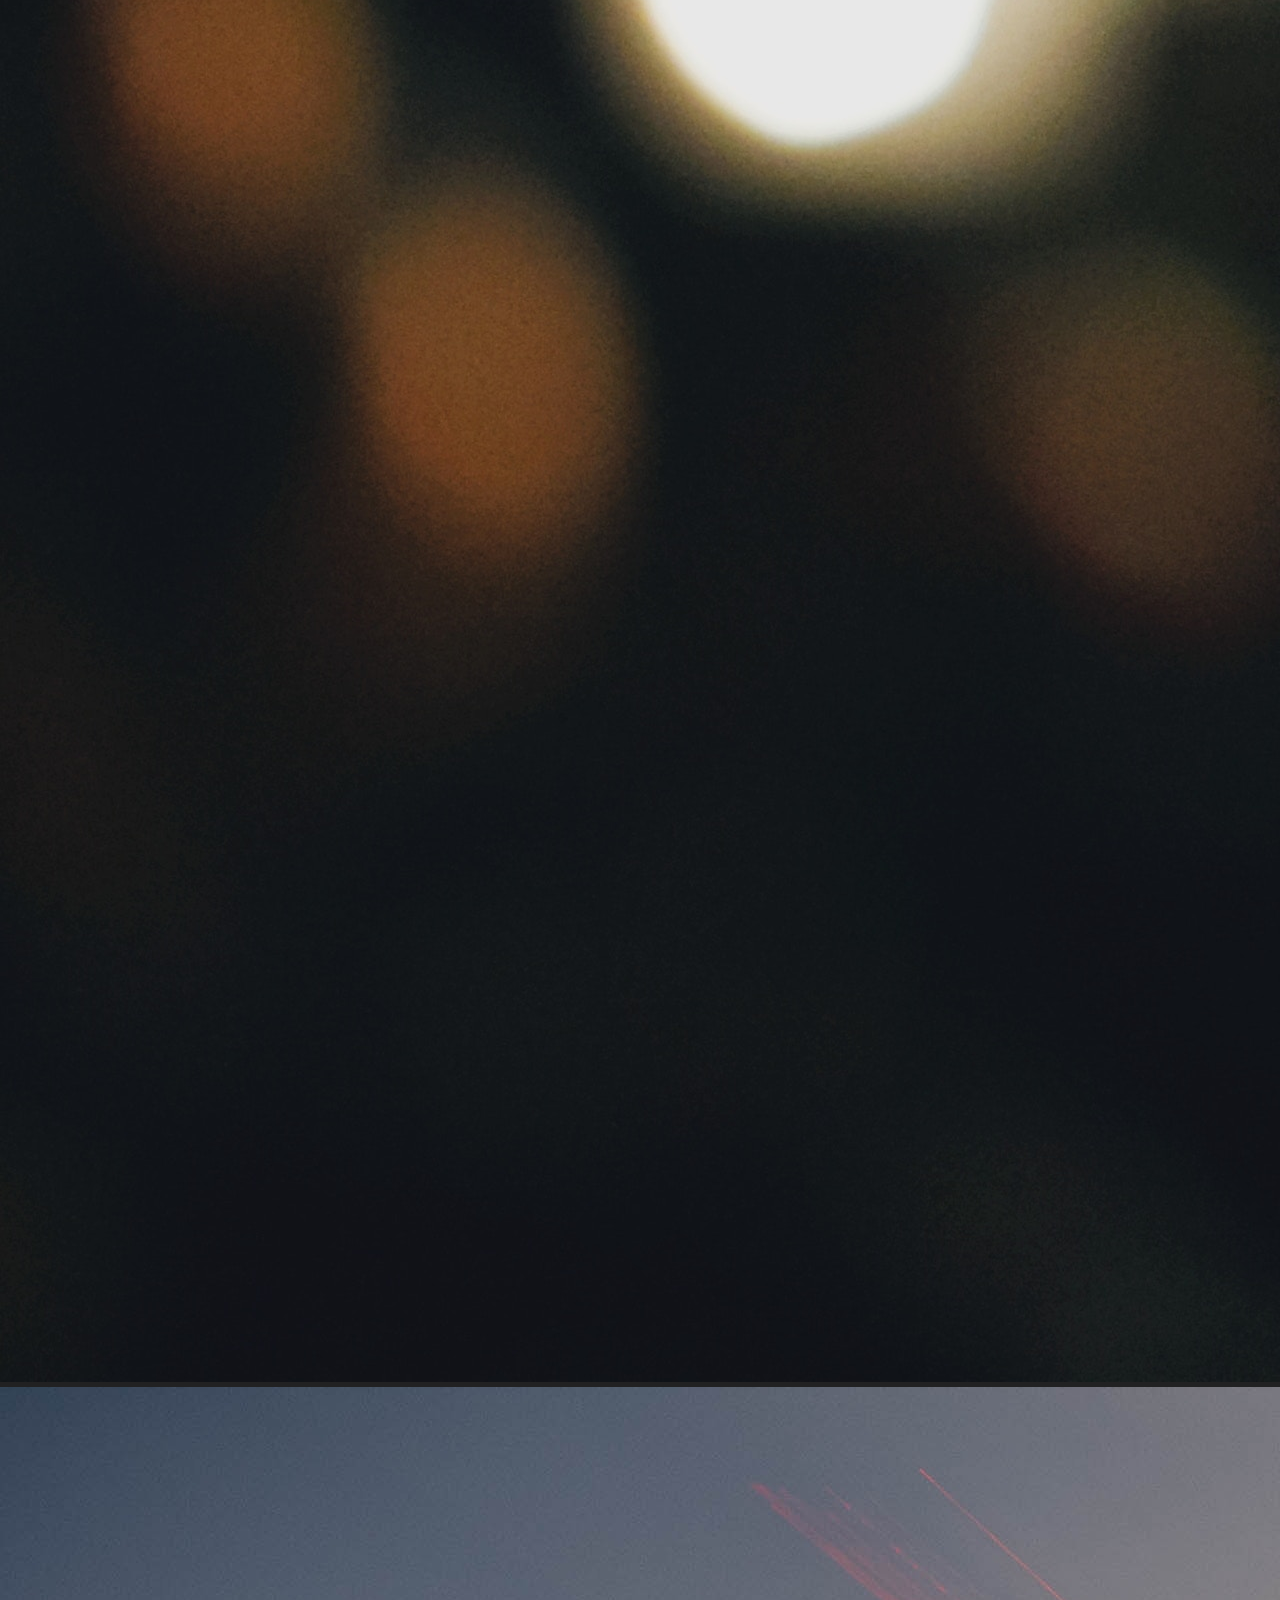
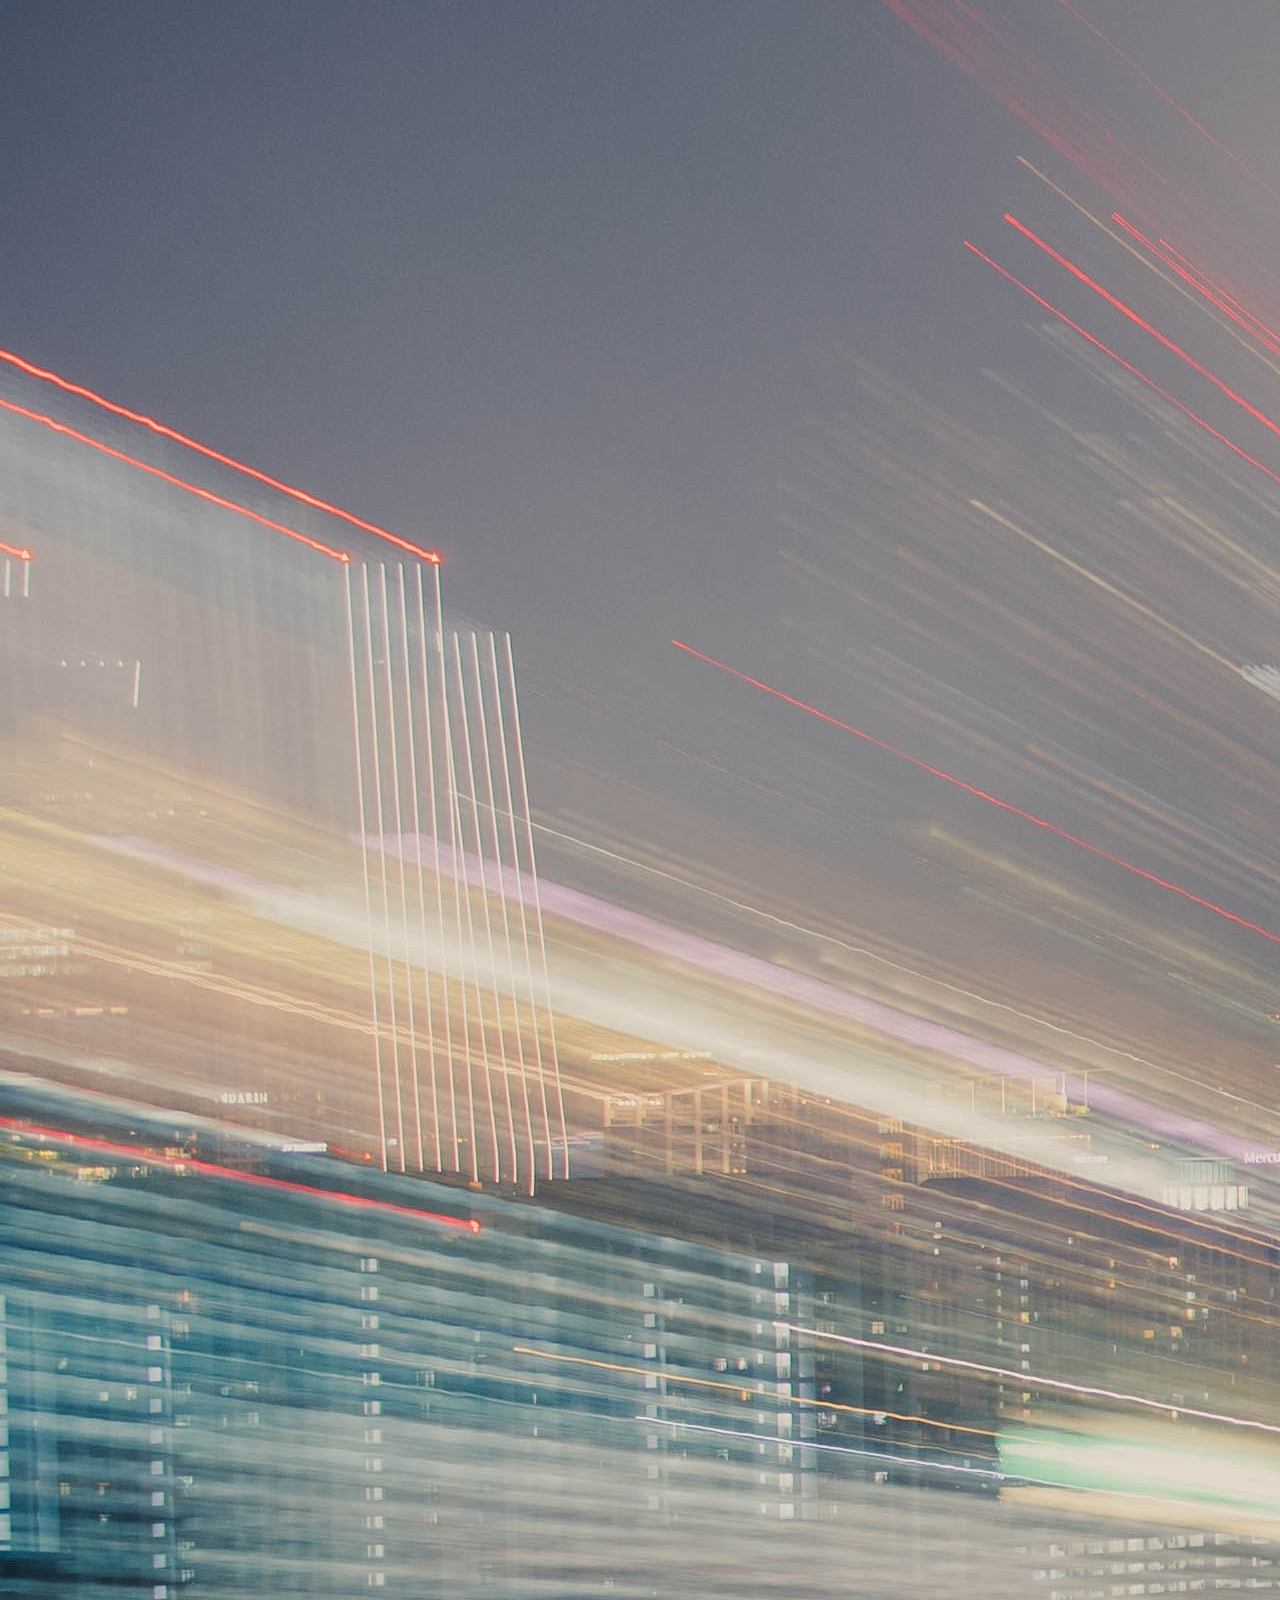
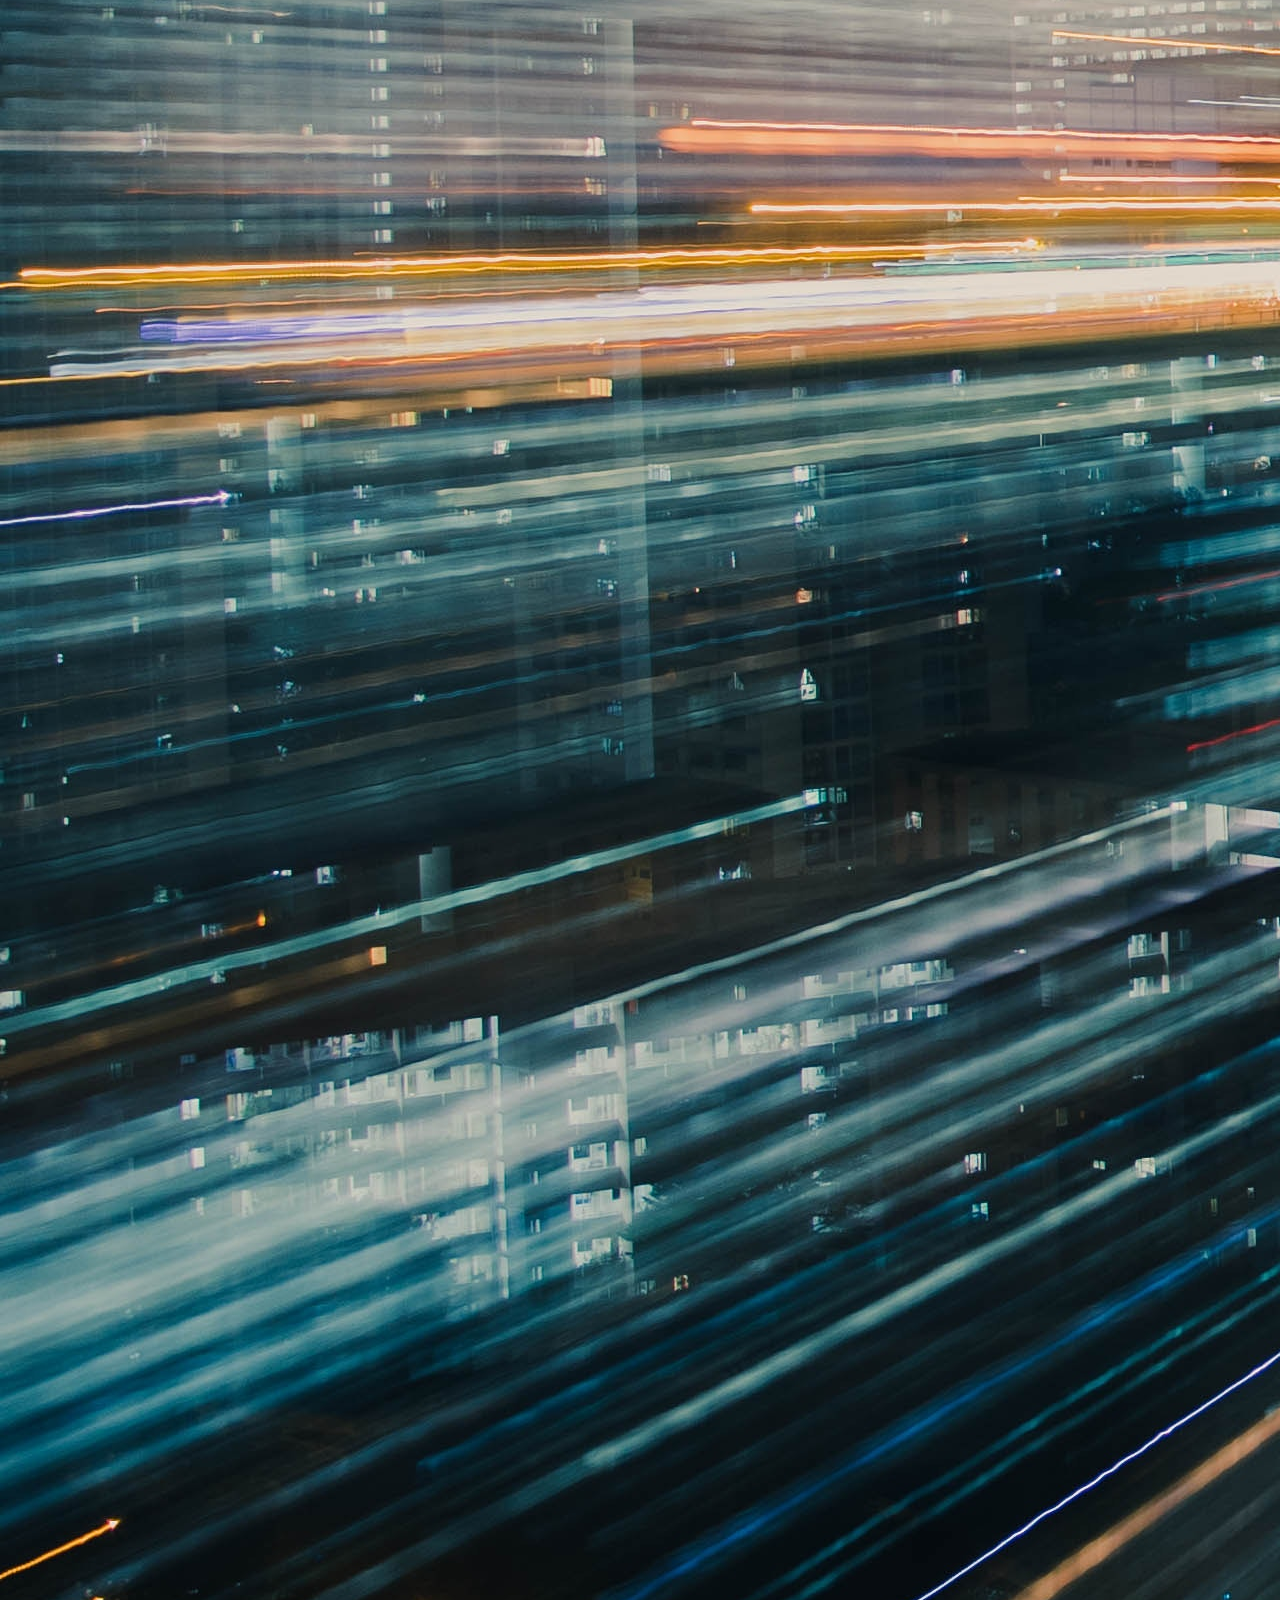
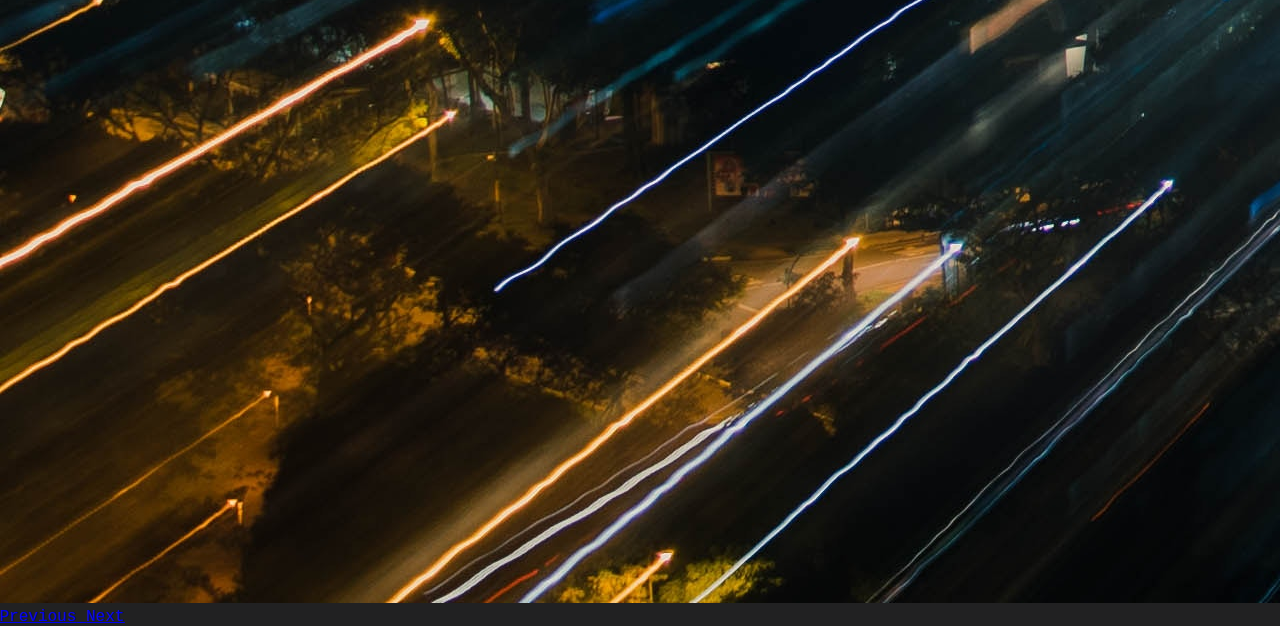
<file: test.html>
<!DOCTYPE html>
<html lang="en">
<head>
    <meta charset="UTF-8">
    <meta name="viewport" content="width=device-width, initial-scale=1.0">
    <meta http-equiv="X-UA-Compatible" content="ie=edge">
    <link rel="stylesheet" href="https://use.fontawesome.com/releases/v5.2.0/css/all.css" integrity="sha384-hWVjflwFxL6sNzntih27bfxkr27PmbbK/iSvJ+a4+0owXq79v+lsFkW54bOGbiDQ" crossorigin="anonymous">
    <link rel="stylesheet" href="https://stackpath.bootstrapcdn.com/bootstrap/4.1.3/css/bootstrap.min.css" integrity="sha384-MCw98/SFnGE8fJT3GXwEOngsV7Zt27NXFoaoApmYm81iuXoPkFOJwJ8ERdknLPMO" crossorigin="anonymous">
    <link rel="stylesheet" type="text/css" href="test.css">


    <title>Home</title>
</head>
<body style="background :rgb(33,33,34)">

        <header style="color: goldenrod">Sean Sculley</header>
          <nav>
            <ul>
                <li><a href="index.html">Home</a></li>
                <li><a href="about.html">About</a></li>
                <li><a href="contact.html">Contact</a></li>
                <li><a href="portfolio.html">Portfolio</a></li>
                <li><a href="blog.html">Blog</a></li>
            </ul>
        </nav>






        <div id="carouselExampleControls" class="carousel slide" data-ride="carousel">
                <div class="carousel-inner">
                  <div  class="carousel-item active">
                    <img id="image" class="d-block w-100" src="city.jpg" alt="First slide">
                    <div class="carousel-caption d-none d-md-block">
                            <h5>My Life</h5>
                            <p>I live in Grand Rapids aka Beer City. I am a FLorida native but have lived in Colorado and Utah. I love the mountains and and playing in the snow!</p>

                  </div>
                  <div class="carousel-item">
                    <img class="d-block w-100" src="focus.jpg" alt="Second slide">
                  </div>
                  <div class="carousel-item">
                    <img class="d-block w-100" src="lights.jpg" alt="Third slide">
                  </div>
                </div>
                <a class="carousel-control-prev" href="#carouselExampleControls" role="button" data-slide="prev">
                  <span class="carousel-control-prev-icon" aria-hidden="true"></span>
                  <span class="sr-only">Previous</span>
                </a>
                <a class="carousel-control-next" href="#carouselExampleControls" role="button" data-slide="next">
                  <span class="carousel-control-next-icon" aria-hidden="true"></span>
                  <span class="sr-only">Next</span>
                </a>
              </div>





              <script src="https://code.jquery.com/jquery-3.3.1.slim.min.js" integrity="sha384-q8i/X+965DzO0rT7abK41JStQIAqVgRVzpbzo5smXKp4YfRvH+8abtTE1Pi6jizo" crossorigin="anonymous"></script>
              <script src="https://cdnjs.cloudflare.com/ajax/libs/popper.js/1.14.3/umd/popper.min.js" integrity="sha384-ZMP7rVo3mIykV+2+9J3UJ46jBk0WLaUAdn689aCwoqbBJiSnjAK/l8WvCWPIPm49" crossorigin="anonymous"></script>
              <script src="https://stackpath.bootstrapcdn.com/bootstrap/4.1.3/js/bootstrap.min.js" integrity="sha384-ChfqqxuZUCnJSK3+MXmPNIyE6ZbWh2IMqE241rYiqJxyMiZ6OW/JmZQ5stwEULTy" crossorigin="anonymous"></script>
          
    
</body>
</html>
</file>
<file: main.css>
.title{
    text-align: right;
    font-size: 50pt;
   padding-top: 200px;
   padding-bottom: 200px;
}
body{
    margin: 0;
    padding: 0;
    font-family: 'Courier New', Courier, monospace;
    background: #000;
}
header{
    padding: 10px 100px;
    padding-bottom: 200px;
    box-sizing: border-box;
}
nav{
    width: 100%;
    height: 50px;
    background: rgba(0, 0, 0, 0.8);
    border-top: 0px solid rgba(255, 255, 255, .8);
    border-bottom: 0px solid rgba(255, 255, 255, .2);
    position: sticky;
    top: 0;

}
 nav ul{
        display: flex;
        margin: 0;
        padding: 0 100px;

}
 nav ul li{
        list-style: none;

}
 nav ul li a{
        display: block;
        color: goldenrod;
        padding: 0 20px;
        text-decoration: none;
        text-transform: uppercase;
        font-weight: bold;
        line-height: 50px;
        position: relative;

}
    
    
section{
    width: 100%;
    height: 100vh;
  line-height: 30pt;

}
section.sec1{
  color: goldenrod;
  text-align: center;
  padding-top: 250pt;
}
section.sec2{
    color: goldenrod;
  text-align: center;
  padding-top: 250pt;
    
}
footer li{
    display: inline;
}
footer a{
    font-size: 20pt;
    position: fixed;
    left: 0;
    bottom: 0;
    width: 100%;
    background-color:black;
    color: white;
    text-align: center;
    color: goldenrod;
  
}
</file>
<file: about.css>
body{
    margin: 0;
    padding: 0;
    font-family: 'Courier New', Courier, monospace;
    background: #000;
}
header{
    padding: 10px 100px;
    box-sizing: border-box;
}
nav{
    width: 100%;
    height: 50px;
    background: rgba(33, 33, 34, .8);
    border-top: 1px solid rgba(255, 255, 255, .2);
    border-bottom: 1px solid rgba(255, 255, 255, .2);
    position: sticky;
    top: 0;
}
 nav ul{
        display: flex;
        margin: 0;
        padding: 0 100px;
}
 nav ul li{
        list-style: none;
}
 nav ul li a{
        display: block;
        color: goldenrod;
        padding: 0 20px;
        text-decoration: none;
        text-transform: uppercase;
        font-weight: bold;
        line-height: 50px;
}
    
    
section{
    width: 100%;
    height: 100vh;
}
section.sec1{
  background: url(city.jpg);
  background-size: cover; 
  background-image: linear-gradient(to bottom, rgba(0,0,0,0.6) 0%,rgba(0,0,0,0.6) 100%), url(city.jpg);
    text-align: center;
    color: goldenrod;
    padding-top: 30%;     
}
section.sec4{
    background: url(shore.jpg);
    background-size: cover; 
    background-image: linear-gradient(to bottom, rgba(0,0,0,0.6) 0%,rgba(0,0,0,0.6) 100%), url(shore.jpg);
      text-align: center;
      color: goldenrod;
      padding-top: 30%;     
  }
section.sec2{
    padding: 100px;
    box-sizing: border-box;
    height: 450px;;
    color: goldenrod;
}
footer li{
    display: inline;
}
footer a{
    font-size: 20pt;
    position: fixed;
    left: 0;
    bottom: 0;
    width: 100%;
    background-color:black;
    color: white;
    text-align: center;
    color: goldenrod;
  
}
</file>
<file: contact.css>
.title{
    text-align: right;
    font-size: 50pt;
   padding-top: 200px;
   padding-bottom: 200px;
}
body{
    margin: 0;
    padding: 0;
    font-family: 'Courier New', Courier, monospace;
    background: #000;
}
header{
    padding: 10px 100px;
    padding-bottom: 200px;
    box-sizing: border-box;
}
nav{
    width: 100%;
    height: 50px;
    background: rgba(0, 0, 0, 0.8);
    border-top: 0px solid rgba(255, 255, 255, .8);
    border-bottom: 0px solid rgba(255, 255, 255, .2);
    position: sticky;
    top: 0;

}
 nav ul{
        display: flex;
        margin: 0;
        padding: 0 100px;

}
 nav ul li{
        list-style: none;

}
 nav ul li a{
        display: block;
        color: goldenrod;
        padding: 0 20px;
        text-decoration: none;
        text-transform: uppercase;
        font-weight: bold;
        line-height: 50px;
        position: relative;

}
    
    
section{
    width: 100%;
    color: goldenrod;
    height: 100vh;
}
section.sec1{
  color: goldenrod;
  text-align: center;
  padding-top: 250pt;
  font-size: 20pt;
}

section.sec2 a{
  color: goldenrod;
  text-align: center;
  
  font-size: 30pt;
  width: 100%;
}
    

footer li{
    display: inline;
}
footer a{
    font-size: 20pt;
    position: fixed;
    left: 0;
    bottom: 0;
    width: 100%;
    background-color:black;
    color: white;
    text-align: center;
    color: goldenrod;
  
}
</file>
<file: slider.css>
.row{
    display: flex;
    flex-wrap: wrap;    
    padding: 0 4px;
}
.column{
    flex: 25%;
    max-width: 75%;
    padding: 0 4px;
}
.column img{
    margin-top: 0px;
    vertical-align: middle;
    max-width: 500%;
}
.background img{
max-width: 1500px;
height: auto;}
</file>
<file: portfolio.css>
body{
    margin: 0;
    padding: 0;
    font-family: 'Courier New', Courier, monospace;
    background: rgb(33, 33, 34);
}

header{
    padding: 0;
    box-sizing: border-box;
}
nav{
    width: 100%;
    height: 50px;
    background: rgba(0, 0, 0, 0.8);
    border-top: 0px solid rgba(255, 255, 255, .8);
    border-bottom: 0px solid rgba(255, 255, 255, .2);
    position: sticky;
    top: 0;
    z-index: 9;

}
 nav ul{
        display: flex;
        margin: 0;
        padding: 0 100px;

}
 nav ul li{
        list-style: none;

}
 nav ul li a{
        display: block;
        color: goldenrod;
        padding: 0 20px;
        text-decoration: none;
        text-transform: uppercase;
        font-weight: bold;
        line-height: 50px;
        position: relative;

}

footer li{
    display: inline;
   line-height: 30pt;
}
footer a{
    font-size: 20pt;
    position: fixed;
    left: 0;
    bottom: 0;
    width: 100%;
    background-color:black;
    color: white;
    text-align: center;
    color: goldenrod;
  
}
.row {
    padding: 50pt;
    align-items: center;
    color: goldenrod;
}
.card{
    margin: 0 auto; /* Added */
    float: none; /* Added */
    margin-bottom: 10px; /* Added */

}
.card-body{
    background-color: darkslategray;
}
.button {
    background-color: rgb(33, 33, 34);
    border: none;
    color: white;
    padding: 20px;
    text-align: center;
    text-decoration: none;
    display: inline-block;
    font-size: 16px;
    margin: 4px 2px;
    cursor: pointer;
    border-radius: 8px;
    align-self: center;
    
}
a:link{
    color: goldenrod;
}
a:visited{
    color: goldenrod;
}
a:hover{
    color: red;
}
h1{
    padding-top: 40pt;
    font-size: 30pt;
    text-align: center;
    font-family: 'Courier New', Courier, monospace;
    color: goldenrod;
}
</file>
<file: test.css>
body{
    margin: 0;
    padding: 0;
    font-family: 'Courier New', Courier, monospace;
    background: #000;
}
header{
    padding: 10px 100px;
    box-sizing: border-box;
}
nav{
    width: 100%;
    height: 50px;
    background: rgba(33, 33, 34, .8);
    border-top: 1px solid rgba(255, 255, 255, .2);
    border-bottom: 1px solid rgba(255, 255, 255, .2);
    position: sticky;
    top: 0;
}
 nav ul{
        display: flex;
        margin: 0;
        padding: 0 100px;
}
 nav ul li{
        list-style: none;
}
 nav ul li a{
        display: block;
        color: goldenrod;
        padding: 0 20px;
        text-decoration: none;
        text-transform: uppercase;
        font-weight: bold;
        line-height: 50px;
}
    

#image{
    position: relative;
    left: 0;
    top: 0;
    height: auto;
    width: auto;
}

#container {
    z-index: 100;
    position: absolute;
    margin-left: auto;
    margin-right: auto;
    color: goldenrod;
    font-size: 24px;
    font-weight: bold;
    top: 350px;
    left: 0;
    right: 0;
    text-align: center;
  }
  .carousel-caption{
    width:100%;
    height:100%;
    left:0;
    right:0;
    bottom:0;
    color: goldenrod;
    background-color:rgba(0,0,0,0.5);
  }
  .overlay {
    position: absolute;
    width: 100%;
    height: 100%;
    background: #000;
    opacity: 0.3;
    transition: all 0.2s ease-out;
}
</file>
